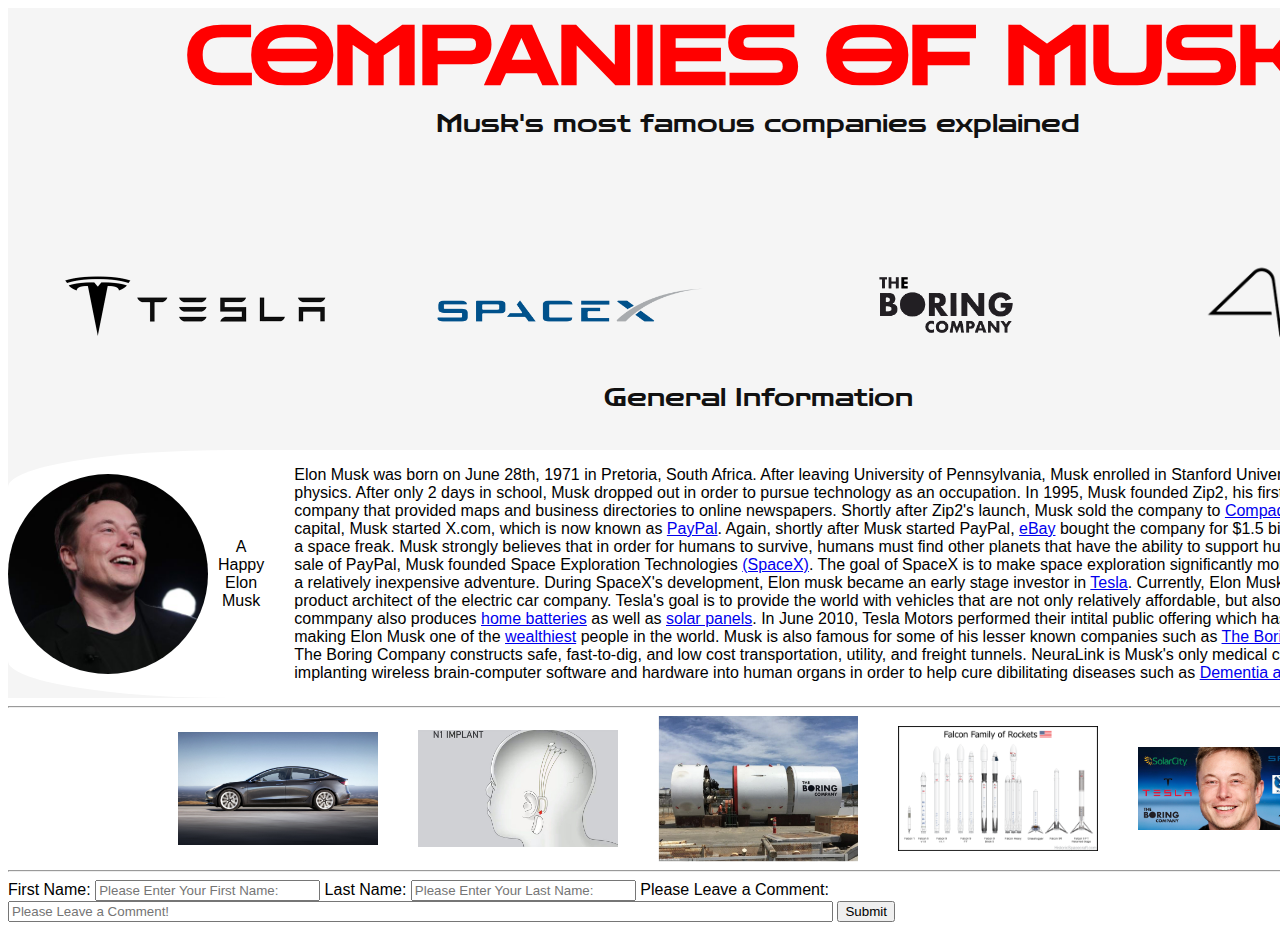
<file: index.html>
<!DOCTYPE html>
<html lang="en">
  <head>
    <!-- Global site tag (gtag.js) - Google Analytics -->
    <script
      async
      src="https://www.googletagmanager.com/gtag/js?id=G-K2ERHRJS2Q"
    ></script>
    <script>
      window.dataLayer = window.dataLayer || [];
      function gtag() {
        dataLayer.push(arguments);
      }
      gtag("js", new Date());

      gtag("config", "G-K2ERHRJS2Q");
    </script>
    <script>
      function validateForm() {
        let firstName = document.getElementById("firstName").value;
        let lastName = document.getElementById("lastName").value;
        let enterComments = document.getElementById("enterComments").value;
        if (firstName == "") {
          alert("Please Enter in your First Name");
          return;
        } else if (lastName == "") {
          alert("Please Enter your Last Name");
          return;
        } else if (enterComments == "") {
          alert("Please leave some feedback in the comments");
          return;
        }
      }
      function muskChange() {
        document.getElementById("musk_happy").src = "images/seriousmusk.jpg";
        document.getElementById("description").innerHTML =
          "A Serious Elon Musk";
      }
      function muskChangeback() {
        document.getElementById("musk_happy").src = "images/Elon_Musk.jpg";
        document.getElementById("description").innerHTML = "A Happy Elon Musk";
      }
      function htwoChange() {
        document.getElementById("header").innerHTML = "Tesla";
        document.getElementById("header").style.color = 'red';
      }
      function htwochangeBack() {
        document.getElementById("header").innerHTML ="Musk's most famous companies explained";
        document.getElementById("header").style.color = 'black';
      }
      function htwoChanges() {
        document.getElementById("header").innerHTML = "SpaceX";
        document.getElementById("header").style.color = 'blue';
      }
      function htwoChangeb() {
        document.getElementById("header").innerHTML = "The Boring Company";
        document.getElementById("header").style.color = 'green';
      }
      function htwoChangen() {
        document.getElementById("header").innerHTML = "NeuraLink";
        document.getElementById("header").style.color = 'pink';
      }
    </script>
    <meta charset="UTF-8" />
    <meta http-equiv="X-UA-Compatible" content="IE=edge" />
    <meta name="viewport" content="width=device-width, initial-scale=1.0" />
    <meta
      name="keywords"
      content="Elon Musk, Tesla, SpaceX, NeuraLink, The Boring Company, Entrepreneurship, Tech"
    />
    <meta
      name="description"
      content="This website describes the companies of Elon Musk: Tesla, SpaceX, The Boring Company, and NeuraLink"
    />
    <title>Companies of Musk</title>
    <link rel="stylesheet" href="styles/index_homepage.css" />
    <link rel="apple-touch-icon" sizes="180x180" href="images/apple-touch-icon.png" />
    <link rel="icon" type="image/png" sizes="32x32" href="images/favicon-32x32.png" />
    <link rel="icon" type="image/png" sizes="16x16" href="images/favicon-16x16.png" />
    <link rel="manifest" href="/site.webmanifest" />
    <link rel="preconnect" href="https://fonts.gstatic.com">
    <link href="https://fonts.googleapis.com/css2?family=Zen+Dots&display=swap" rel="stylesheet"> 
  </head>
  <body>
    <div class="main" id="main">
      <div class="background_color">
      <div class="header">
        <h1>COMPANIES OF MUSK.</h1>
      </div>
      <div class="header2">
        <h2 id="header">Musk's most famous companies explained</h2>
      </div>
      <div class="dropdown" style="float:right;">
        <button class="dropbtn"><img src="images/teslamenu.png" alt="menu"></button>
        <span<button class="searchbar"><img src="images/search.svg" alt=""></button></span>
        <div class="dropdown-content">
          <a href="tesla_page.html">Tesla</a>
          <a href="spacex_page.html">SpaceX</a>
          <a href="boringcompany_page.html">The Boring Company</a>
          <a href="neuralink_page.html">NeuraLink</a>
          <a href="credits_page.html">Credits</a>
        </div>
      </div>
      <div class="logos">
        <div class="logo">
          <a href="tesla_page.html">
            <img
              src="images/Tesla_Logo.png"
              alt="Tesla"
              id="teslaLogo"
              onmouseover="htwoChange()"
              onmouseout="htwochangeBack()"
          /></a>
        </div>
        <div class="logo">
          <a href="spacex_page.html">
            <img
              src="images/SpaceX-Logo.png"
              alt="SpaceX"
              id="spacexLogo"
              onmouseover="htwoChanges()"
              onmouseout="htwochangeBack()"
          /></a>
        </div>
        <div class="logo">
          <a href="boringcompany_page.html">
            <img
              src="images/Boring_Company_Logo.png"
              alt="Boring"
              id="boringLogo"
              onmouseover="htwoChangeb()"
              onmouseout="htwochangeBack()"
          /></a>
        </div>
        <div class="logo">
          <a href="neuralink_page.html">
            <img
              src="images/NeuraLink_Logo.png"
              alt="NeuraLink"
              id="boringLogo"
              onmouseover="htwoChangen()"
              onmouseout="htwochangeBack()"
          /></a>
        </div>
      </div>
    </div>
    <div class="infoheadercolor">
      <div class="infoheader">
        <h3>General Information</h3>
      </div>
      <div class="eloninfo">
        <img
          id="musk_happy"
          onmouseover="muskChange()"
          onmouseout="muskChangeback()"
          alt="Elon Musk"
          src="images/Elon_Musk.jpg"
        />
        <div id="description">A Happy Elon Musk</div>
        <p>Elon Musk was born on June 28th, 1971 in Pretoria, South Africa. After
          leaving University of Pennsylvania, Musk enrolled in Stanford
          University where he planned to study physics. After only 2 days in
          school, Musk dropped out in order to pursue technology as an
          occupation. In 1995, Musk founded Zip2, his first company. Zip2 was a
          a company that provided maps and business directories to online
          newspapers. Shortly after Zip2's launch, Musk sold the company to
          <a href="https://www.compaq.com/">Compaq</a> for $307 million. With
          that capital, Musk started X.com, which is now known as
          <a href="https://www.paypal.com/us/home">PayPal</a>. Again, shortly
          after Musk started PayPal,
          <a href="https://www.ebay.com/">eBay</a> bought the company for $1.5
          billion. Elon Musk is, so to speak, a space freak. Musk strongly
          believes that in order for humans to survive, humans must find other
          planets that have the ability to support human life. So, in 2002,
          after the sale of PayPal, Musk founded Space Exploration Technologies
          <a href="https://www.spacex.com/">(SpaceX)</a>. The goal of SpaceX is
          to make space exploration significantly more realistic while also
          making it a relatively inexpensive adventure. During SpaceX's
          development, Elon musk became an early stage investor in
          <a href="https://www.tesla.com/">Tesla</a>. Currently, Elon Musk
          resides as the CEO and product architect of the electric car company.
          Tesla's goal is to provide the world with vehicles that are not only
          relatively affordable, but also safe for the environment. The commpany
          also produces
          <a href="https://www.tesla.com/powerwall">home batteries</a> as well
          as <a href="https://www.tesla.com/solarpanels">solar panels</a>. In
          June 2010, Tesla Motors performed their intital public offering which
          has since sky rocketed in price, making Elon Musk one of the
          <a href="https://www.forbes.com/real-time-billionaires/#367960863d78"
            >wealthiest</a
          >
          people in the world. Musk is also famous for some of his lesser known
          companies such as
          <a href="https://www.boringcompany.com/">The Boring Company</a> and
          <a href="https://neuralink.com/">NeuraLink</a>. The Boring Company
          constructs safe, fast-to-dig, and low cost transportation, utility,
          and freight tunnels. NeuraLink is Musk's only medical company that is
          aimed at implanting wireless brain-computer software and hardware into
          human organs in order to help cure dibilitating diseases such as
          <a href="https://www.alz.org/alzheimers-dementia/what-is-dementia"
            >Dementia and Alzheimers.</a
          >
        </p>
      </div>
    </div>
      <hr />
      <div class="gallery">
        <img src="images/Model3.jpg" alt="model3" />
        <img src="images/neuralink-copy.jpg" alt="neurlalink" />
        <img src="images/boringcomp.png" alt="boringcomp" />
        <img src="images/Rockets.png" alt="rocket" />
        <img src="images/Elon-Musk-logos.jpg" alt="companies" />
      </div>
      <hr />
      <div class="muskForm">
        <form onsubmit="return validateForm()">
          <label for="firstName">First Name: </label>
          <input
            type="text"
            id="firstName"
            name="firstName"
            size="25"
            placeholder="Please Enter Your First Name: "
          />
          <label for="lastName">Last Name: </label>
          <input
            type="text"
            id="lastName"
            name="lastName"
            size="25"
            placeholder="Please Enter Your Last Name: "
          />
          <label for="enterComments">Please Leave a Comment: </label>
          <input
            type="text"
            name="enterComments"
            id="enterComments"
            size="100"
            placeholder="Please Leave a Comment!"
          />
          <input
            type="button"
            name="submit"
            value="Submit"
            onclick="validateForm()"
          />
        </form>
      </div>
      <div class="menubar" id="menubar">
        <a href="tesla_page.html"><h3>Tesla</h3></a>
        <a href="spacex_page.html"><h3>SpaceX</h3></a>
        <a href="boringcompany_page.html"><h3>Boring Company</h3></a>
        <a href="neuralink_page.html"><h3>Neuralink</h3></a>
      </div>
    </div>
  </body>
</html>
</file>
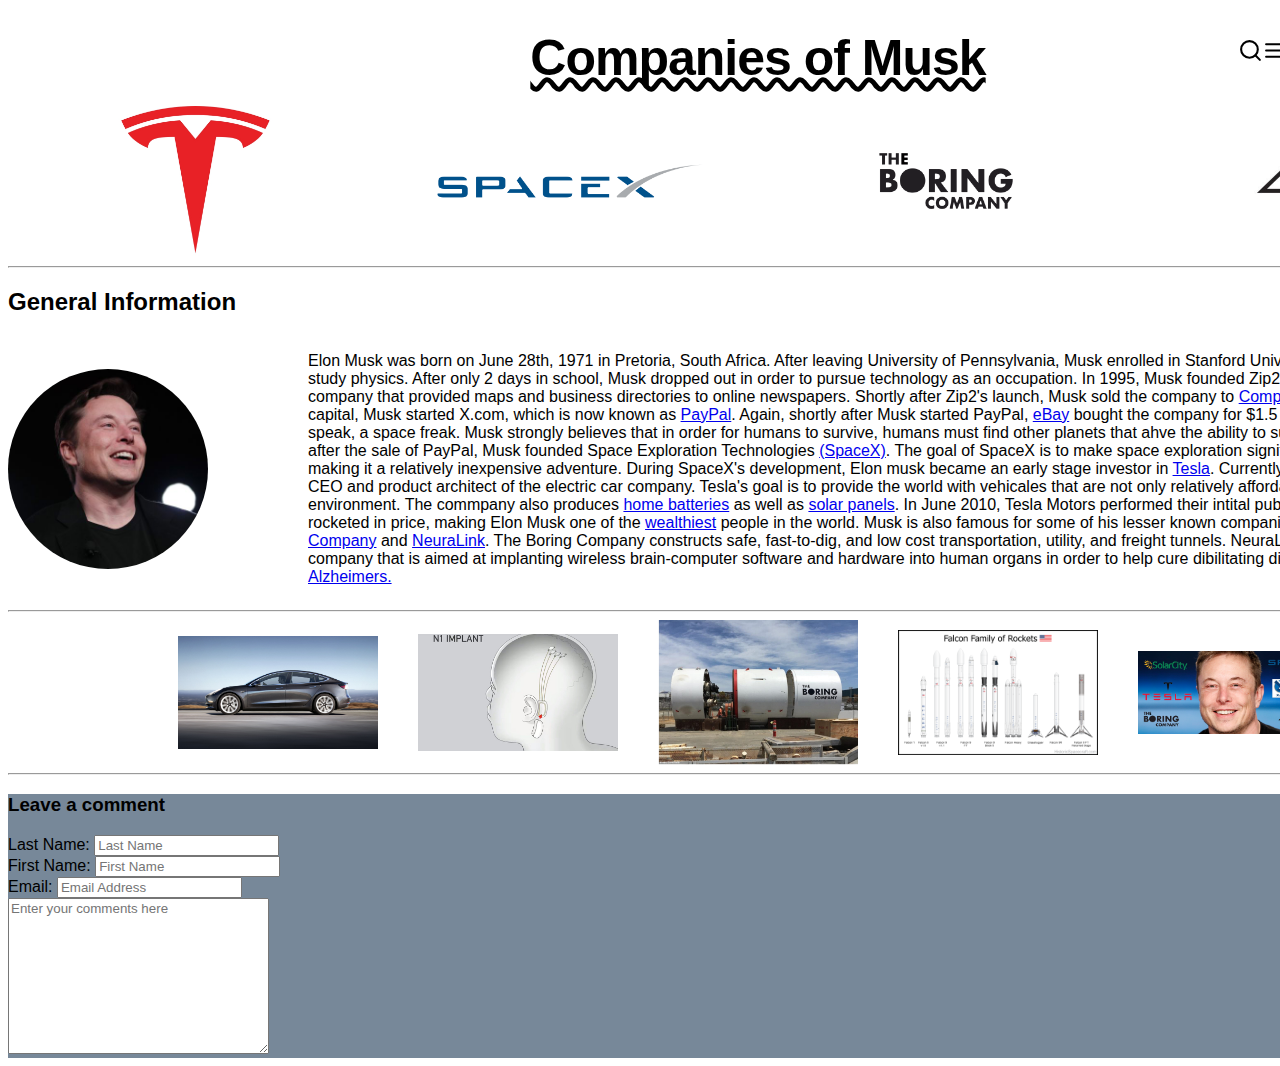
<file: projV1/index.html>
<!DOCTYPE html>
<html lang="en">
  <head>
    <meta charset="UTF-8" />
    <meta http-equiv="X-UA-Compatible" content="IE=edge" />
    <meta name="viewport" content="width=device-width, initial-scale=1.0" />
    <title>Project Version 1</title>
    <link rel="stylesheet" href="project_version_1.css" />
  </head>
  <body>
    <div class="main" id="main">
      <div class="header">
        <h1>Companies of Musk</h1>
      </div>
      <div class="icons">
        <img src="search.svg" alt="search icon" />
        <img src="menu.svg" alt="menu icon" id="menu" />
      </div>
      <div class="logos">
        <div class="logo">
          <a href="tesla_page.html"> <img src="Tesla_Logo.jpg" alt="Tesla" /></a>
        </div>
        <div class="logo">
          <a href="spacex_page.html"> <img src="SpaceX-Logo.png" alt="SpaceX" /></a>
        </div>
        <div class="logo">
          <a href="boringcompany_page.html"> <img src="Boring_Company_Logo.png" alt="Boring" /></a>
        </div>
        <div class="logo">
          <a href="neuralink_page.html"> <img src="NeuraLink_Logo.jpg" alt="NeuraLink" /></a>
        </div>
      </div>
      <hr />
      <div class="infoheader">
        <h2>General Information</h2>
      </div>
      <div class="eloninfo">
        <img src="Elon_Musk.jpg" alt="Elon Musk" />
        <p>
          Elon Musk was born on June 28th, 1971 in Pretoria, South Africa. After
          leaving University of Pennsylvania, Musk enrolled in Stanford
          University where he planned to study physics. After only 2 days in
          school, Musk dropped out in order to pursue technology as an
          occupation. In 1995, Musk founded Zip2, his first company. Zip2 was a
          a company that provided maps and business directories to online
          newspapers. Shortly after Zip2's launch, Musk sold the company to
          <a href="https://www.compaq.com/">Compaq</a> for $307 million. With
          that capital, Musk started X.com, which is now known as
          <a href="https://www.paypal.com/us/home">PayPal</a>. Again, shortly
          after Musk started PayPal,
          <a href="https://www.ebay.com/">eBay</a> bought the company for $1.5
          billion. Elon Musk is, so to speak, a space freak. Musk strongly
          believes that in order for humans to survive, humans must find other
          planets that ahve the ability to support human life. So, in 2002,
          after the sale of PayPal, Musk founded Space Exploration Technologies
          <a href="https://www.spacex.com/">(SpaceX)</a>. The goal of SpaceX is
          to make space exploration significantly more realistic while also
          making it a relatively inexpensive adventure. During SpaceX's
          development, Elon musk became an early stage investor in
          <a href="https://www.tesla.com/">Tesla</a>. Currently, Elon Musk
          resides as the CEO and product architect of the electric car company.
          Tesla's goal is to provide the world with vehicales that are not only
          relatively affordable, but also safe for the environment. The commpany
          also produces
          <a href="https://www.tesla.com/powerwall">home batteries</a> as well
          as <a href="https://www.tesla.com/solarpanels">solar panels</a>. In
          June 2010, Tesla Motors performed their intital public offering which
          has since sky rocketed in price, making Elon Musk one of the
          <a href="https://www.forbes.com/real-time-billionaires/#367960863d78"
            >wealthiest</a
          >
          people in the world. Musk is also famous for some of his lesser known
          companies such as
          <a href="https://www.boringcompany.com/">The Boring Company</a> and
          <a href="https://neuralink.com/">NeuraLink</a>. The Boring Company
          constructs safe, fast-to-dig, and low cost transportation, utility,
          and freight tunnels. NeuraLink is Musk's only medical company that is
          aimed at implanting wireless brain-computer software and hardware into
          human organs in order to help cure dibilitating diseases such as
          <a href="https://www.alz.org/alzheimers-dementia/what-is-dementia"
            >Dementia and Alzheimers.</a
          >
        </p>
      </div>
      <hr />
      <div class="gallery">
        <img src="Model3.jpg" alt="model3" />
        <img src="neuralink-copy.jpg" alt="neurlalink" />
        <img src="boringcomp.png" alt="boringcomp" />
        <img src="Rockets.png" alt="rocket" />
        <img src="Elon-Musk-logos.jpg" alt="companies" />
      </div>
      <hr />
      <div class="form">
        <h3>Leave a comment</h3>
        <div>
          <div class="sectionone">
            <label for="Last Name">Last Name:</label>
            <input
              type="text"
              id="Last Name"
              name="lastname"
              placeholder="Last Name"
            />
          </div>
          <div>
            <label for="First Name">First Name:</label>
            <input
              type="text"
              id="First Name"
              name="firstname"
              placeholder="First Name"
            />
          </div>
          <div>
            <label for="Email">Email:</label>
            <input
              type="text"
              id="Email"
              name="email"
              placeholder="Email Address"
            />
          </div>
          <div>
            <textarea
              name="comments"
              id="comments"
              cols="30"
              rows="10"
              placeholder="Enter your comments here"
            ></textarea>
          </div>
        </div>
      </div>
    </div>
    <div class="menubar" id="menubar">
      <a href="tesla_page.html"><h3>Tesla</h3></a>
      <a href="spacex_page.html"><h3>SpaceX</h3></a>
      <a href="boringcompany_page.html"><h3>Boring Company</h3></a>
      <a href="neuralink_page.html"><h3>Neuralink</h3></a>
    </div>
  </body>
</html>
</file>
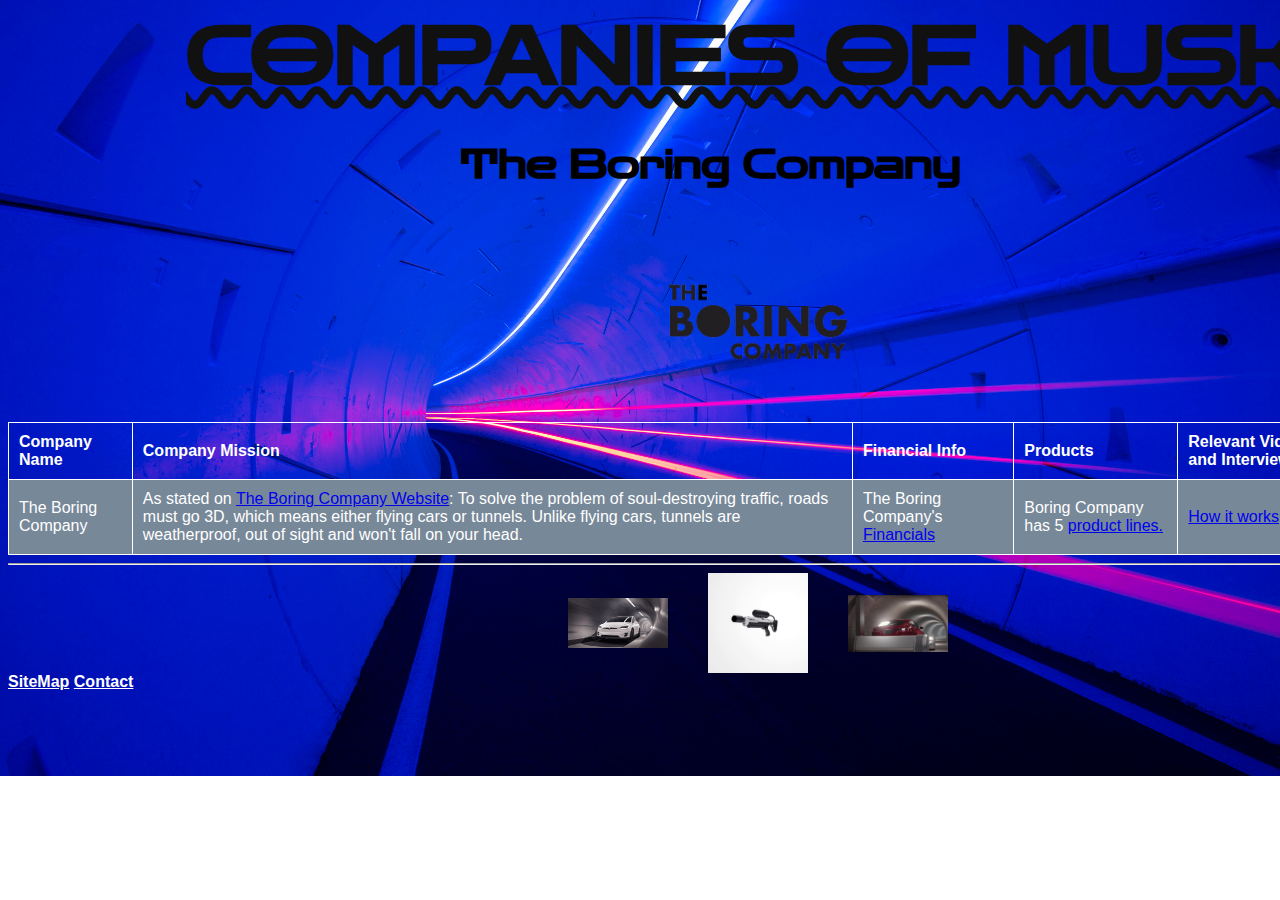
<file: boringcompany_page.html>
<!DOCTYPE html>
<html lang="en">
  <head>
    <meta charset="UTF-8" />
    <meta http-equiv="X-UA-Compatible" content="IE=edge" />
    <meta name="viewport" content="width=device-width, initial-scale=1.0" />
    <meta name="keywords" content="Elon Musk, Tesla, SpaceX, NeuraLink, The Boring Company, Entrepreneurship, Tech"> 
    <meta name="description" content="This website describes the companies of Elon Musk: Tesla, SpaceX, The Boring Company, and NeuraLink">
    <link rel="stylesheet" href="project_version_1.css" />
    <link rel="apple-touch-icon" sizes="180x180" href="images/apple-touch-icon.png" />
    <link rel="icon" type="image/png" sizes="32x32" href="images/favicon-32x32.png" />
    <link rel="icon" type="image/png" sizes="16x16" href="images/favicon-16x16.png" />
    <link rel="manifest" href="/site.webmanifest" />
    <title>The Boring Company</title>
    <link rel="stylesheet" href="styles/boringcompany_styles.css" />
    <link rel="preconnect" href="https://fonts.gstatic.com">
    <link href="https://fonts.googleapis.com/css2?family=Zen+Dots&display=swap" rel="stylesheet">
    <style type="text/css">body { cursor: url('[data-uri]'), auto; }</style>
  </head>
  <body class="body">
    <div class="boring_main">
      <a href="index.html"><div class="boring_header">
        <h1>COMPANIES OF MUSK.</h1>
      </div></a>
      <div class="dropdown" style="float:right;">
        <button class="dropbtn"><img src="images/teslamenu.png" alt="menu"></button>
        <span><button class="searchbar"><img src="images/search.svg" alt=""></button></span>
        <div class="dropdown-content">
          <a href="tesla_page.html">Tesla</a>
          <a href="spacex_page.html">SpaceX</a>
          <a href="boringcompany_page.html">The Boring Company</a>
          <a href="neuralink_page.html">NeuraLink</a>
          <a href="credits_page.html">Credits</a>
        </div>
      </div>
      <div>
          <h2>The Boring Company</h2>
      </div>
      <div class="boring_Logo">
        <img src="images/Boring_Company_Logo.png" alt="boring_Logo" />
      </div>
    </div>
    <div class="infotable">
      <table>
        <tr>
          <th>Company Name</th>
          <th>Company Mission</th>
          <th>Financial Info</th>
          <th>Products</th>
          <th>Relevant Videos and Interviews</th>
          <th>Other</th>
        </tr>
        <tr>
          <td>The Boring Company</td>
          <td>
            As stated on
            <a
              href="https://www.boringcompany.com/"
              >The Boring Company Website</a>: To solve the problem of soul-destroying traffic, roads must go 3D, which means either flying cars or tunnels. Unlike flying cars, tunnels are weatherproof, out of sight and won't fall on your head.
            
            <td>The Boring Company's <a href="https://www.crunchbase.com/organization/the-boring-company/company_financials">Financials</td>
          </td>
          <td>Boring Company has 5 <a href="https://www.boringcompany.com/products">product lines.</a></td>
          <td><a href="https://www.youtube.com/watch?v=Q4VGQPk2Dl8">How it works</a></td>
          <td>Driving through one of the tunnels <a href="https://www.youtube.com/watch?v=F0vkv-XclUg">on CBS</a></td>
        </tr>
      </table>
      <hr>
      <div class="images">
          <img src="images/tunnels.jpg" alt="tunnels">
          <img src="images/boringfire.gif" alt="flamethrower" id="flamethrower">
          <img src="images/the-boring-company-concept_100606623.jpg" alt="concept">
      </div>
    </div>
    <div class="bottom">
      <a href="sitemap.html">SiteMap</a>
      <a href="index.html">Contact</a>
  </div>
  </body>
</html>
</file>
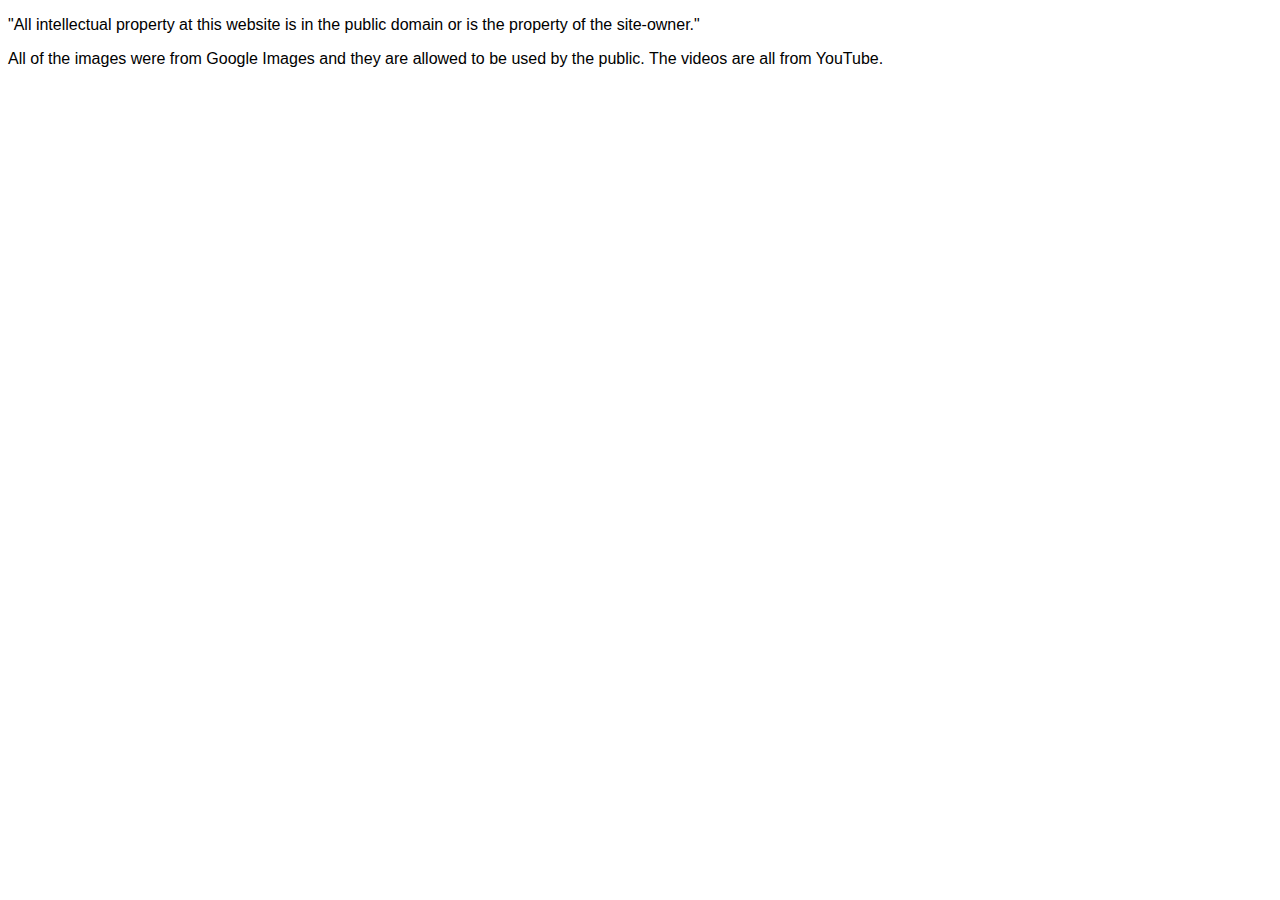
<file: credits_page.html>
<!DOCTYPE html>
<html lang="en">
  <head>
    <meta charset="UTF-8" />
    <meta http-equiv="X-UA-Compatible" content="IE=edge" />
    <meta name="viewport" content="width=device-width, initial-scale=1.0" />
    <meta name="keywords" content="Elon Musk, Tesla, SpaceX, NeuraLink, The Boring Company, Entrepreneurship, Tech"> 
    <meta name="description" content="This website describes the companies of Elon Musk: Tesla, SpaceX, The Boring Company, and NeuraLink">
    <link rel="stylesheet" href="project_version_1.css" />
    <link rel="apple-touch-icon" sizes="180x180" href="images/apple-touch-icon.png" />
    <link rel="icon" type="image/png" sizes="32x32" href="images/favicon-32x32.png" />
    <link rel="icon" type="image/png" sizes="16x16" href="images/favicon-16x16.png" />
    <link rel="manifest" href="/site.webmanifest" />
    <title>Credits Page</title>
  </head>
  <body>
    <div>
      <p>
        "All intellectual property at this website is in the public domain or is
        the property of the site-owner."
      </p>
      <p>
          All of the images were from Google Images and they are allowed to be used by the public. The videos are all from YouTube. 
      </p>
    </div>
  </body>
</html>
</file>
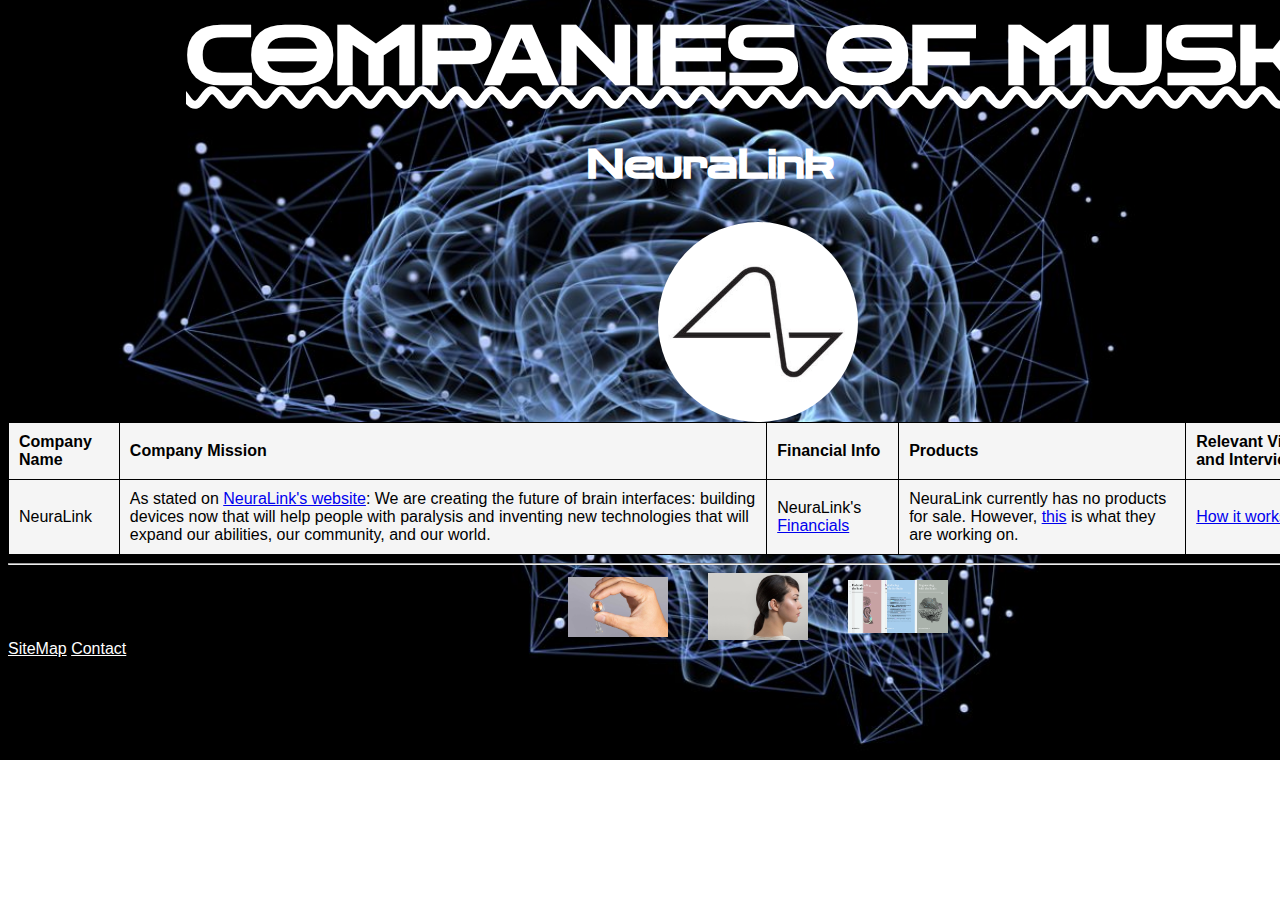
<file: neuralink_page.html>
<!DOCTYPE html>
<html lang="en">
  <head>
    <meta charset="UTF-8" />
    <meta http-equiv="X-UA-Compatible" content="IE=edge" />
    <meta name="viewport" content="width=device-width, initial-scale=1.0" />
    <meta name="keywords" content="Elon Musk, Tesla, SpaceX, NeuraLink, The Boring Company, Entrepreneurship, Tech"> 
    <meta name="description" content="This website describes the companies of Elon Musk: Tesla, SpaceX, The Boring Company, and NeuraLink">
    <link rel="stylesheet" href="project_version_1.css" />
    <link rel="apple-touch-icon" sizes="180x180" href="images/apple-touch-icon.png" />
    <link rel="icon" type="image/png" sizes="32x32" href="images/favicon-32x32.png" />
    <link rel="icon" type="image/png" sizes="16x16" href="images/favicon-16x16.png" />
    <link rel="manifest" href="/site.webmanifest" />
    <title>NeuraLink</title>
    <link rel="stylesheet" href="styles/nerualink_styles.css" />
    <link rel="preconnect" href="https://fonts.gstatic.com">
    <link href="https://fonts.googleapis.com/css2?family=Zen+Dots&display=swap" rel="stylesheet">
    <style type="text/css">body { cursor: url('[data-uri]'), auto; }</style>
  </head>
  <body class="body">
    <div class="neuralink_main">
      <a href="index.html"><div class="neuralink_header">
        <h1>COMPANIES OF MUSK.</h1>
      </div></a>
      <div class="dropdown" style="float:right;">
        <button class="dropbtn"><img src="images/teslamenu.png" alt="menu"></button>
        <span><button class="searchbar"><img src="images/search.svg" alt=""></button></span>
        <div class="dropdown-content">
          <a href="tesla_page.html">Tesla</a>
          <a href="spacex_page.html">SpaceX</a>
          <a href="boringcompany_page.html">The Boring Company</a>
          <a href="neuralink_page.html">NeuraLink</a>
          <a href="credits_page.html">Credits</a>
        </div>
      </div>
      <div>
          <h2>NeuraLink</h2>
      </div>
      <div class="neuralink_Logo">
        <img src="images/NeuraLink_Logo.jpg" alt="neuralink_Logo" />
      </div>
    </div>
    <div class="infotable">
      <table>
        <tr>
          <th>Company Name</th>
          <th>Company Mission</th>
          <th>Financial Info</th>
          <th>Products</th>
          <th>Relevant Videos and Interviews</th>
          <th>Other</th>
        </tr>
        <tr>
          <td>NeuraLink</td>
          <td>
            As stated on
            <a
              href="https://neuralink.com/about/"
              >NeuraLink's website</a>:  We are creating the future of brain interfaces: building devices now that will help people with paralysis and inventing new technologies that will expand our abilities, our community, and our world.
            
            <td>NeuraLink's <a href="https://www.crunchbase.com/organization/neuralink/company_financials">Financials</td>
          </td>
          <td>NeuraLink currently has no products for sale. However, <a href="https://neuralink.com/applications/">this</a> is what they are working on.</td>
          <td><a href="https://www.youtube.com/watch?v=EPUHsnN9R9I">How it works</a></td>
          <td>NeuraLink testing its prototype on a <a href="https://www.youtube.com/watch?v=NqbQuZOFvOQ">pig</a></td>
        </tr>
      </table>
      <hr>
      <div class="images">
          <img src="images/neuralinkchip.jpeg" alt="TheChip">
          <img src="images/neuralink_2.0.jpg" alt="OnBody">
          <img src="images/Neuralink_Desktop_Foundation.gif" alt="gif">
      </div>
    </div>
  </body>
  <div class="bottom">
    <a href="sitemap.html">SiteMap</a>
    <a href="index.html">Contact</a>
</div>
</html>
</file>
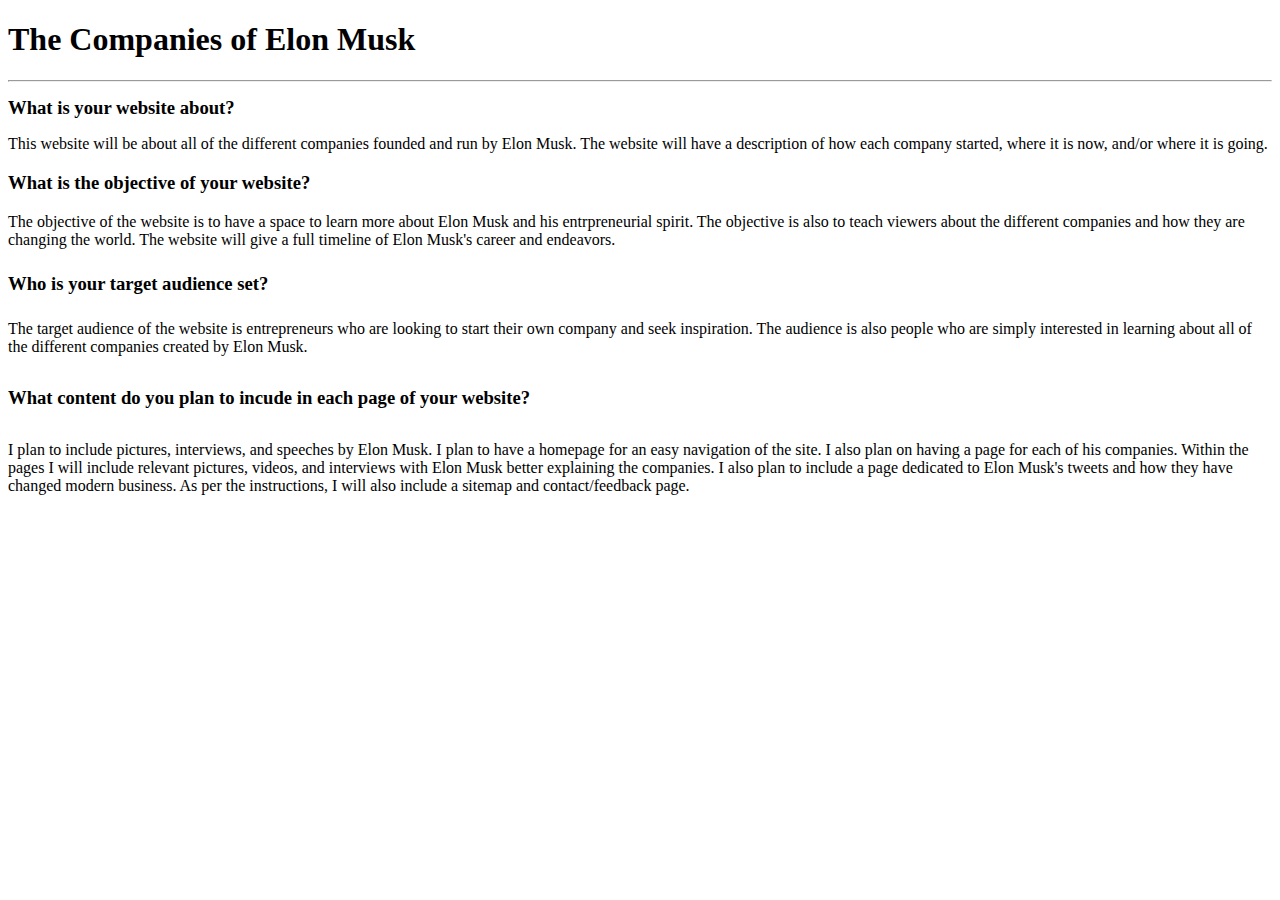
<file: proposal.html>
<!DOCTYPE html>
<html lang="en">
  <head>
    <meta charset="UTF-8" />
    <meta http-equiv="X-UA-Compatible" content="IE=edge" />
    <meta name="viewport" content="width=device-width, initial-scale=1.0" />
    <title>The Companies of Elon Musk</title>
    <link rel="stylesheet" href="styles\project_styles.css" />
  </head>
  <body>
    <h1>The Companies of Elon Musk</h1>
    <hr />

    <h2>What is your website about?</h2>
    <p>
      This website will be about all of the different companies founded and run
      by Elon Musk. The website will have a description of how each company
      started, where it is now, and/or where it is going.
    </p>

    <h3>What is the objective of your website?</h3>
    <p>
      The objective of the website is to have a space to learn more about Elon
      Musk and his entrpreneurial spirit. The objective is also to teach viewers
      about the different companies and how they are changing the world. The
      website will give a full timeline of Elon Musk's career and endeavors.
    </p>

    <h4>Who is your target audience set?</h4>
    <p>
      The target audience of the website is entrepreneurs who are looking to
      start their own company and seek inspiration. The audience is also people
      who are simply interested in learning about all of the different companies
      created by Elon Musk.
    </p>

    <h5>What content do you plan to incude in each page of your website?</h5>
    <p>
      I plan to include pictures, interviews, and speeches by Elon Musk. I plan
      to have a homepage for an easy navigation of the site. I also plan on
      having a page for each of his companies. Within the pages I will include
      relevant pictures, videos, and interviews with Elon Musk better explaining
      the companies. I also plan to include a page dedicated to Elon Musk's
      tweets and how they have changed modern business. As per the instructions,
      I will also include a sitemap and contact/feedback page.
    </p>
  </body>
</html>
</file>
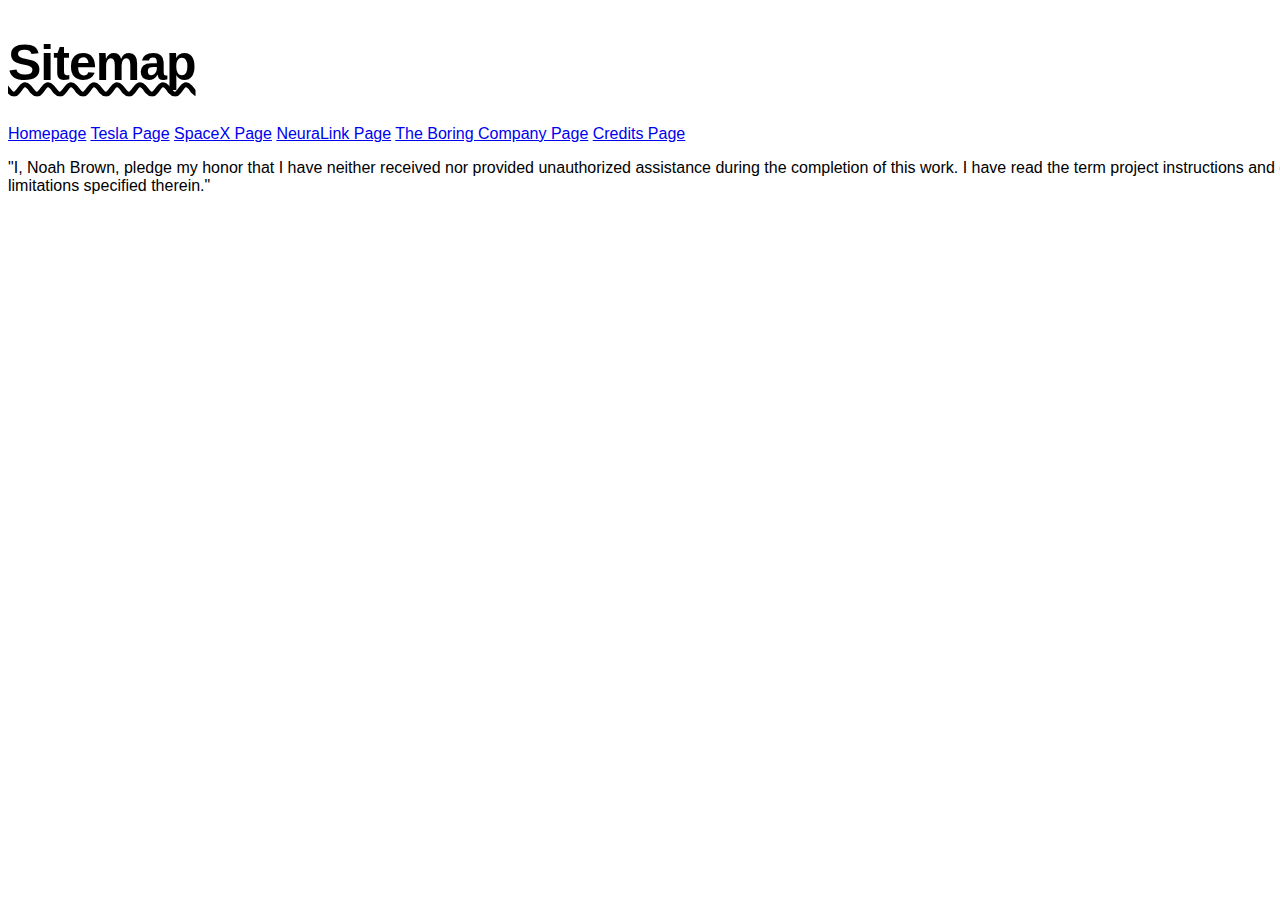
<file: sitemap.html>
<!DOCTYPE html>
<html lang="en">
<head>
    <meta charset="UTF-8">
    <meta http-equiv="X-UA-Compatible" content="IE=edge">
    <meta name="viewport" content="width=device-width, initial-scale=1.0">
    <meta name="keywords" content="Elon Musk, Tesla, SpaceX, NeuraLink, The Boring Company, Entrepreneurship, Tech"> 
    <meta name="description" content="This website describes the companies of Elon Musk: Tesla, SpaceX, The Boring Company, and NeuraLink">
    <link rel="stylesheet" href="project_version_1.css" />
    <link rel="apple-touch-icon" sizes="180x180" href="images/apple-touch-icon.png" />
    <link rel="icon" type="image/png" sizes="32x32" href="images/favicon-32x32.png" />
    <link rel="icon" type="image/png" sizes="16x16" href="images/favicon-16x16.png" />
    <link rel="manifest" href="/site.webmanifest" />
    <title>SiteMap</title>
</head>
<body>
    <h1>Sitemap</h1>
    <div class="links">
        <a href="index.html">Homepage</a>
        <a href="tesla_page.html">Tesla Page</a>
        <a href="spacex_page.html">SpaceX Page</a>
        <a href="neuralink_page.html">NeuraLink Page</a>
        <a href="boringcompany_page.html">The Boring Company Page</a>
        <a href="credits_page.html">Credits Page</a>
    </div>
    <div>
        <p>
            "I, Noah Brown, pledge my honor that I have neither received nor provided unauthorized assistance during the completion of this work. I have read the term project instructions and observed all the restrictions and limitations specified therein."
        </p>
    </div>
</body>
</html>
</file>
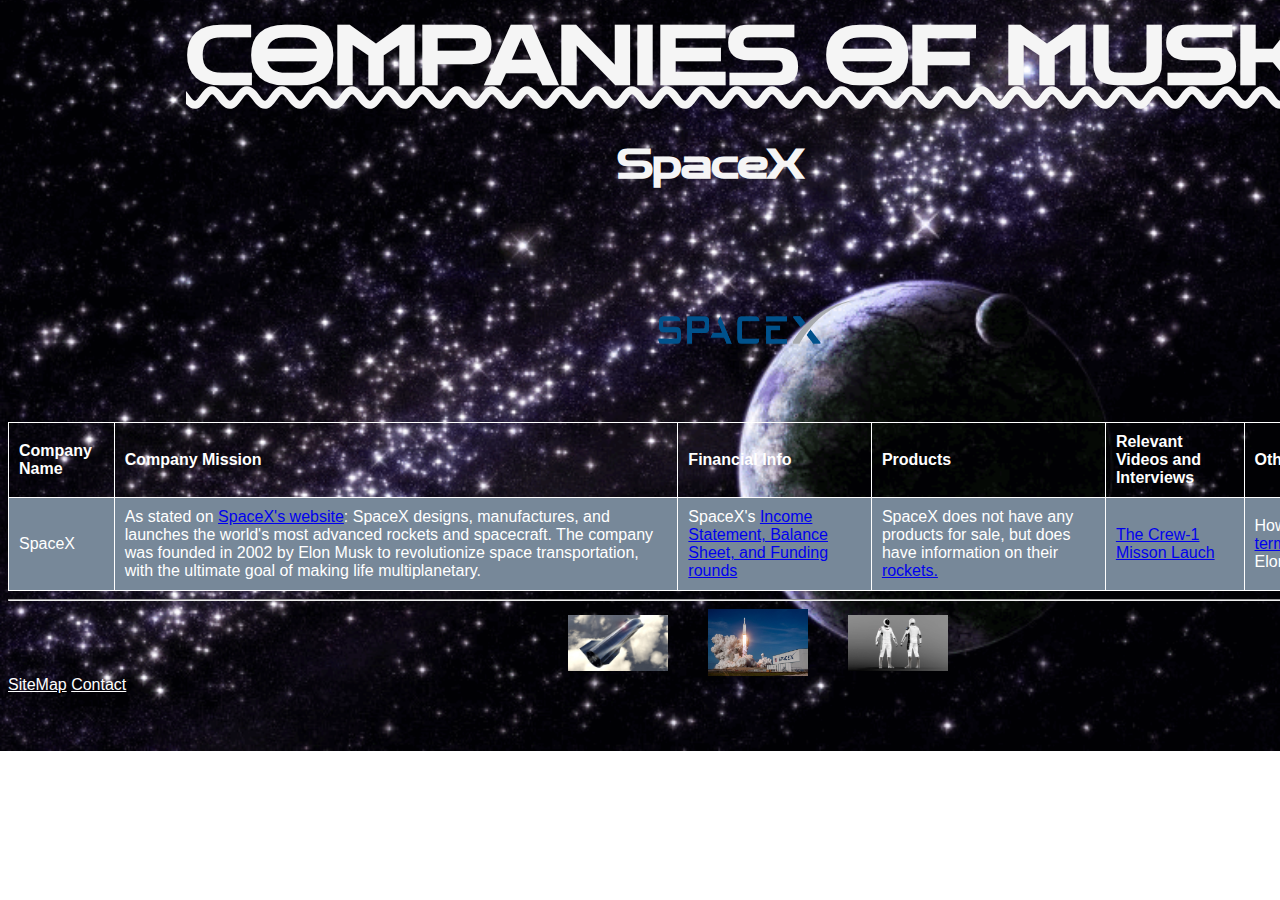
<file: spacex_page.html>
<!DOCTYPE html>
<html lang="en">
  <head>
    <meta charset="UTF-8" />
    <meta http-equiv="X-UA-Compatible" content="IE=edge" />
    <meta name="viewport" content="width=device-width, initial-scale=1.0" />
    <meta name="keywords" content="Elon Musk, Tesla, SpaceX, NeuraLink, The Boring Company, Entrepreneurship, Tech"> 
    <meta name="description" content="This website describes the companies of Elon Musk: Tesla, SpaceX, The Boring Company, and NeuraLink">
    <link rel="stylesheet" href="project_version_1.css" />
    <link rel="apple-touch-icon" sizes="180x180" href="/apple-touch-icon.png" />
    <link rel="icon" type="image/png" sizes="32x32" href="/favicon-32x32.png" />
    <link rel="icon" type="image/png" sizes="16x16" href="/favicon-16x16.png" />
    <link rel="manifest" href="/site.webmanifest" />
    <title>SpaceX</title>
    <link rel="stylesheet" href="styles/spacex_styles.css" />
    <link rel="preconnect" href="https://fonts.gstatic.com">
    <link href="https://fonts.googleapis.com/css2?family=Zen+Dots&display=swap" rel="stylesheet">
    <style type="text/css">body { cursor: url('[data-uri]'), auto; }</style>
  </head>
  <body class="body">
    <div class="spacex_main">
      <a href="index.html">
      <div class="spacex_header">
        <h1>COMPANIES OF MUSK.</h1>
      </div></a>
      <div class="dropdown" style="float:right;">
        <button class="dropbtn"><img src="images/teslamenu.png" alt="menu"></button>
        <span><button class="searchbar"><img src="images/search.svg" alt=""></button></span>
        <div class="dropdown-content">
          <a href="tesla_page.html">Tesla</a>
          <a href="spacex_page.html">SpaceX</a>
          <a href="boringcompany_page.html">The Boring Company</a>
          <a href="neuralink_page.html">NeuraLink</a>
          <a href="credits_page.html">Credits</a>
        </div>
      </div>
      <div>
          <h2>SpaceX</h2>
      </div>
      <div class="SpaceX_Logo">
        <img src="images/SpaceX-Logo.png" alt="SpaceX_Logo" />
      </div>
    </div>
    <div class="infotable">
      <table>
        <tr>
          <th>Company Name</th>
          <th>Company Mission</th>
          <th>Financial Info</th>
          <th>Products</th>
          <th>Relevant Videos and Interviews</th>
          <th>Other</th>
        </tr>
        <tr>
          <td>SpaceX</td>
          <td>
            As stated on
            <a
              href="https://www.spacex.com/mission/"
              >SpaceX's website</a>: SpaceX designs, manufactures, and launches the world's most advanced rockets and spacecraft. The company was founded in 2002 by Elon Musk to revolutionize space transportation, with the ultimate goal of making life multiplanetary.
            
            <td>SpaceX's <a href="https://craft.co/spacex/metrics">Income Statement, Balance Sheet, and Funding rounds</td>
          </td>
          <td>SpaceX does not have any products for sale, but does have information on their <a href="https://www.spacex.com/vehicles/falcon-9/">rockets.</a></td>
          <td><a href="https://www.youtube.com/watch?v=Q4VGQPk2Dl8">The Crew-1 Misson Lauch</a></td>
          <td>How SpaceX is <a href="https://www.youtube.com/watch?v=74THdkT-F5A">crushing NASA in terms of innovation</a>first days and Elon Musk's success as CEO</td>
        </tr>
      </table>
      <hr>
      <div class="images">
          <img src="images/Starship.jpg" alt="Starship">
          <img src="images/Falcon.jpg" alt="Falcon">
          <img src="images/spacesuit.jpg" alt="spacesuit">
      </div>
    </div>
  </body>
  <div class="bottom">
    <a href="sitemap.html">SiteMap</a>
    <a href="index.html">Contact</a>
</div>
</html>
</file>
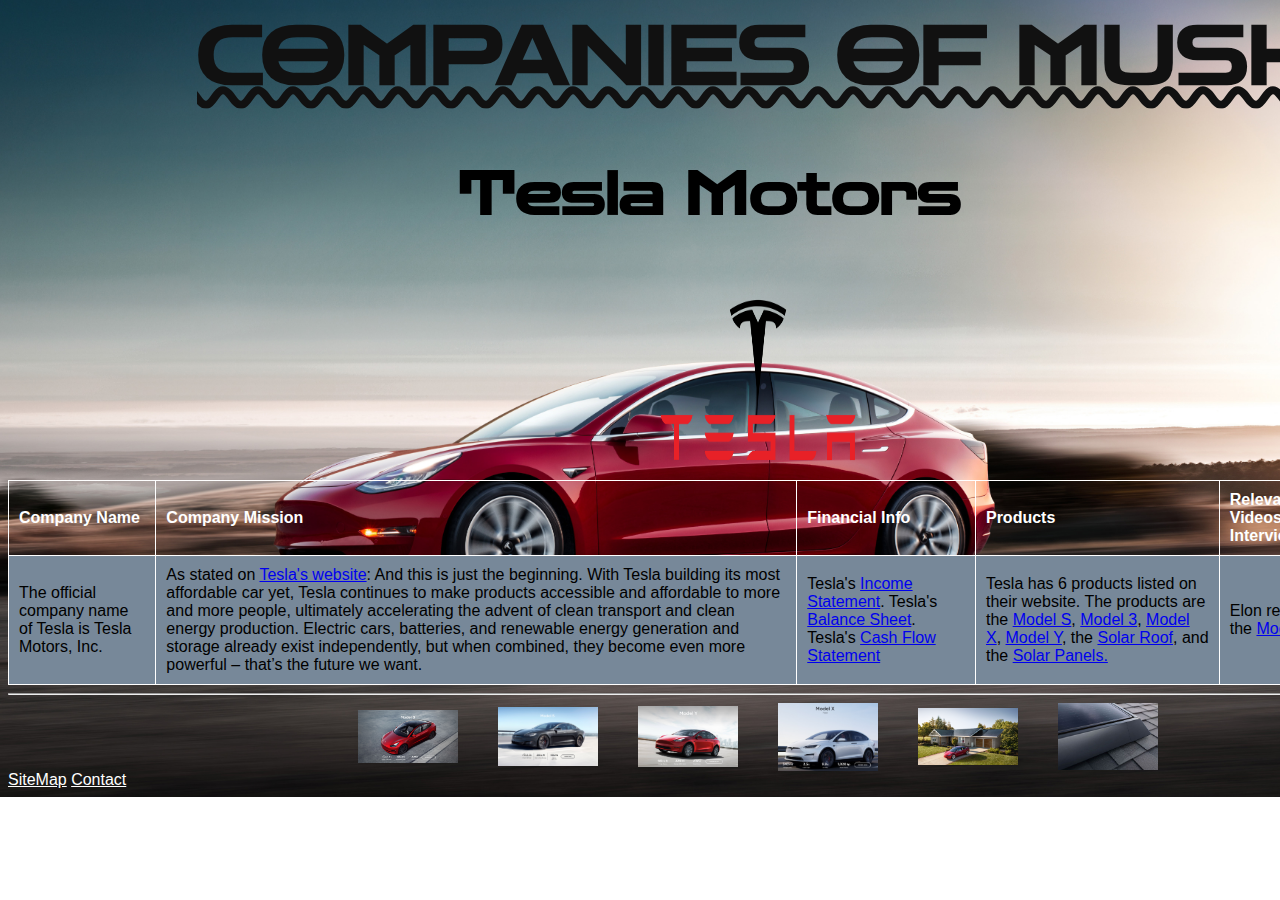
<file: tesla_page.html>
<!DOCTYPE html>
<html lang="en">
  <head>
    <meta charset="UTF-8" />
    <meta http-equiv="X-UA-Compatible" content="IE=edge" />
    <meta name="viewport" content="width=device-width, initial-scale=1.0" />
    <meta name="keywords" content="Elon Musk, Tesla, SpaceX, NeuraLink, The Boring Company, Entrepreneurship, Tech"> 
    <meta name="description" content="This website describes the companies of Elon Musk: Tesla, SpaceX, The Boring Company, and NeuraLink">
    <link rel="stylesheet" href="project_version_1.css" />
    <link rel="apple-touch-icon" sizes="180x180" href="images/apple-touch-icon.png" />
    <link rel="icon" type="image/png" sizes="32x32" href="images/favicon-32x32.png" />
    <link rel="icon" type="image/png" sizes="16x16" href="images/favicon-16x16.png" />
    <link rel="manifest" href="/site.webmanifest" />
    <title>Tesla</title>
    <link rel="stylesheet" href="styles/tesla_styles.css" />
    <link rel="preconnect" href="https://fonts.gstatic.com">
    <link href="https://fonts.googleapis.com/css2?family=Zen+Dots&display=swap" rel="stylesheet">
    <style type="text/css">body { cursor: url('[data-uri]'), auto; }</style>
  </head>
  <body>
    <div class="tesla_main">
      <a href="index.html">
      <div class="tesla_header">
        <h1>COMPANIES OF MUSK</h1>
      </div></a>
      <div class="dropdown" style="float:right;">
        <button class="dropbtn"><img src="images/teslamenu.png" alt="menu"></button>
        <span><button class="searchbar"><img src="images/search.svg" alt=""></button></span>
        <div class="dropdown-content">
          <a href="tesla_page.html">Tesla</a>
          <a href="spacex_page.html">SpaceX</a>
          <a href="boringcompany_page.html">The Boring Company</a>
          <a href="neuralink_page.html">NeuraLink</a>
          <a href="credits_page.html">Credits</a>
        </div>
      </div>
      <div>
          <h2>Tesla Motors</h2>
      </div>
      <div class="Tesla_Logo">
        <img src="images/newTLogo.png" alt="Tesla_Logo" />
      </div>
    </div>
    <div class="infotable">
      <table>
        <tr>
          <th>Company Name</th>
          <th>Company Mission</th>
          <th>Financial Info</th>
          <th>Products</th>
          <th>Relevant Videos and Interviews</th>
          <th>Other</th>
        </tr>
        <tr>
          <td>The official company name of Tesla is Tesla Motors, Inc.</td>
          <td>
            As stated on
            <a
              href="https://www.tesla.com/about#:~:text=Tesla's%20mission%20is%20to%20accelerate%20the%20world's%20transition%20to%20sustainable%20energy.&text=Today%2C%20Tesla%20builds%20not%20only,energy%20generation%20and%20storage%20products."
              >Tesla's website</a>: And this is just the beginning. With Tesla
              building its most affordable car yet, Tesla continues to make
              products accessible and affordable to more and more people,
              ultimately accelerating the advent of clean transport and clean
              energy production. Electric cars, batteries, and renewable energy
              generation and storage already exist independently, but when
              combined, they become even more powerful – that’s the future we
              want.
            
            <td>Tesla's <a href="https://finance.yahoo.com/quote/TSLA/financials/?guccounter=1&guce_referrer=aHR0cHM6Ly93d3cuZ29vZ2xlLmNvbS8&guce_referrer_sig=AQAAAIOn2Km60hpyLvnZpoU4TYI5OIlLxwr1KJMr6vtxodRN7QfuUygITQu2BEkIfCXJp8F3G3JtcipPq37SPKD_u20nZWtBLiHqo3okk7tGvNs_67-MR7ia3NgBwCoy3LcCxfVjwBRAkcP-qKroGT1SuaDcRG6NVrn0gLfITulZMgSq">Income Statement</a>. Tesla's <a href="https://finance.yahoo.com/quote/TSLA/balance-sheet/">Balance Sheet</a>. Tesla's <a href="https://finance.yahoo.com/quote/TSLA/cash-flow/">Cash Flow Statement</a></td>
          </td>
          <td>Tesla has 6 products listed on their website. The products are the <a href="https://www.tesla.com/models">Model S</a>, <a href="https://www.tesla.com/model3">Model 3</a>, <a href="https://www.tesla.com/modelx">Model X</a>, <a href="https://www.tesla.com/modely">Model Y</a>, the <a href="https://www.tesla.com/solarroof">Solar Roof</a>, and the <a href="https://www.tesla.com/solarpanels">Solar Panels.</a></td>
          <td>Elon revealing the <a href="https://www.youtube.com/watch?v=Q4VGQPk2Dl8">Model 3</a></td>
          <td>A brief histroy on <a href="https://www.youtube.com/watch?v=eblPwXFb7TE&t=890s">Tesla's</a>first days and Elon Musk's success as CEO</td>
        </tr>
      </table>
      <hr>
      <div class="images">
          <img src="images/model3.PNG" alt="Model 3">
          <img src="images/ModelS.jpg" alt="Model S">
          <img src="images/modelY.PNG" alt="Model Y">
          <img src="images/modelX.PNG" alt="Model X">
          <img src="images/solar-roof.png" alt="SolarRoof">
          <img src="images/solar-panel-closeup.jpg" alt="SolarPanel">
      </div>
    </div>
  </body>
  <div class="bottom">
      <a href="sitemap.html">SiteMap</a>
      <a href="index.html">Contact</a>
      
  </div>
</html>
</file>
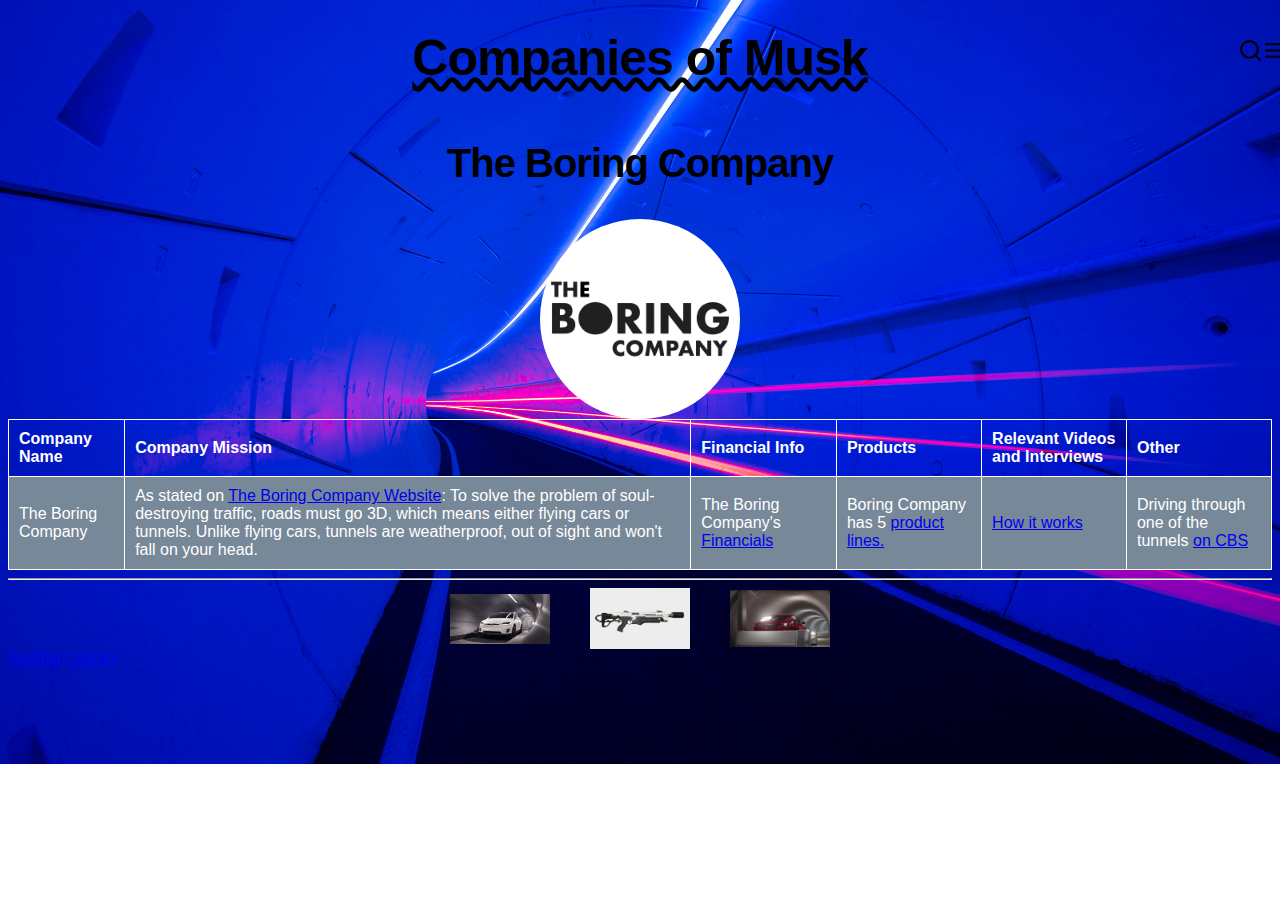
<file: projV1/boringcompany_page.html>
<!DOCTYPE html>
<html lang="en">
  <head>
    <meta charset="UTF-8" />
    <meta http-equiv="X-UA-Compatible" content="IE=edge" />
    <meta name="viewport" content="width=device-width, initial-scale=1.0" />
    <title>The Boring Company</title>
    <link rel="stylesheet" href="boringcompany_styles.css" />
  </head>
  <body class="body">
    <div class="boring_main">
      <div class="boring_header">
        <h1>Companies of Musk</h1>
      </div>
      <div class="icons">
        <img src="search.svg" alt="search icon" />
        <img src="menu.svg" alt="menu icon" id="menu" />
      </div>
      <div>
          <h2>The Boring Company</h2>
      </div>
      <div class="boring_Logo">
        <img src="Boring_Company_Logo.png" alt="boring_Logo" />
      </div>
    </div>
    <div class="infotable">
      <table>
        <tr>
          <th>Company Name</th>
          <th>Company Mission</th>
          <th>Financial Info</th>
          <th>Products</th>
          <th>Relevant Videos and Interviews</th>
          <th>Other</th>
        </tr>
        <tr>
          <td>The Boring Company</td>
          <td>
            As stated on
            <a
              href="https://www.boringcompany.com/"
              >The Boring Company Website</a>: To solve the problem of soul-destroying traffic, roads must go 3D, which means either flying cars or tunnels. Unlike flying cars, tunnels are weatherproof, out of sight and won't fall on your head.
            
            <td>The Boring Company's <a href="https://www.crunchbase.com/organization/the-boring-company/company_financials">Financials</td>
          </td>
          <td>Boring Company has 5 <a href="https://www.boringcompany.com/products">product lines.</a></td>
          <td><a href="https://www.youtube.com/watch?v=Q4VGQPk2Dl8">How it works</a></td>
          <td>Driving through one of the tunnels <a href="https://www.youtube.com/watch?v=F0vkv-XclUg">on CBS</a></td>
        </tr>
      </table>
      <hr>
      <div class="images">
          <img src="tunnels.jpg" alt="tunnels">
          <img src="flamethrower.jpg" alt="flamethrower">
          <img src="the-boring-company-concept_100606623.jpg" alt="concept">
      </div>
    </div>
  </body>
  <div class="bottom">
    <a href="sitemap.html">SiteMap</a>
    <a href="index.html">Contact</a>
    
</div>
</html>
</file>
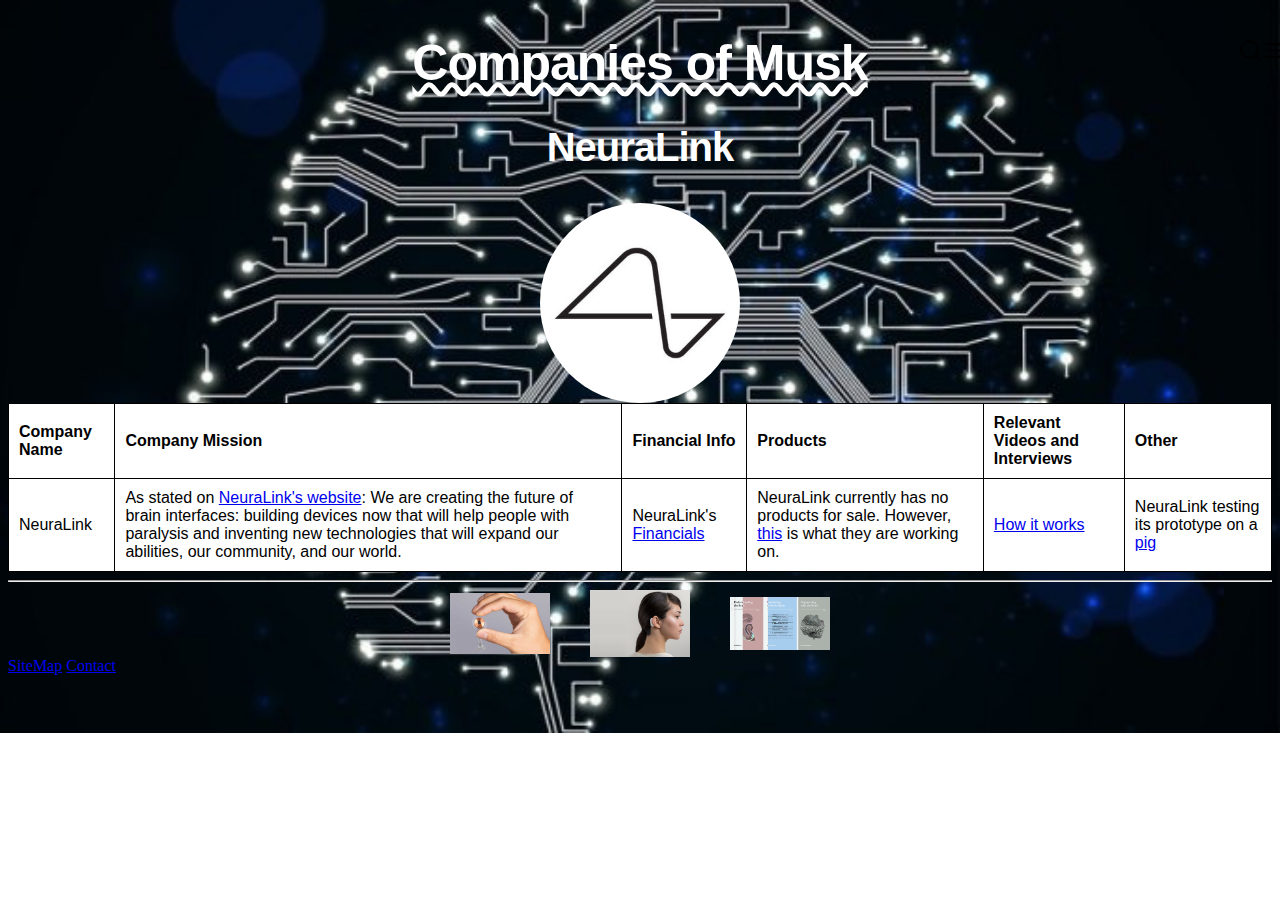
<file: projV1/neuralink_page.html>
<!DOCTYPE html>
<html lang="en">
  <head>
    <meta charset="UTF-8" />
    <meta http-equiv="X-UA-Compatible" content="IE=edge" />
    <meta name="viewport" content="width=device-width, initial-scale=1.0" />
    <title>NeuraLink</title>
    <link rel="stylesheet" href="nerualink_styles.css" />
  </head>
  <body class="body">
    <div class="boring_main">
      <div class="boring_header">
        <h1>Companies of Musk</h1>
      </div>
      <div class="icons">
        <img src="search.svg" alt="search icon" />
        <img src="menu.svg" alt="menu icon" id="menu" />
      </div>
      <div>
          <h2>NeuraLink</h2>
      </div>
      <div class="neuralink_Logo">
        <img src="NeuraLink_Logo.jpg" alt="neuralink_Logo" />
      </div>
    </div>
    <div class="infotable">
      <table>
        <tr>
          <th>Company Name</th>
          <th>Company Mission</th>
          <th>Financial Info</th>
          <th>Products</th>
          <th>Relevant Videos and Interviews</th>
          <th>Other</th>
        </tr>
        <tr>
          <td>NeuraLink</td>
          <td>
            As stated on
            <a
              href="https://neuralink.com/about/"
              >NeuraLink's website</a>:  We are creating the future of brain interfaces: building devices now that will help people with paralysis and inventing new technologies that will expand our abilities, our community, and our world.
            
            <td>NeuraLink's <a href="https://www.crunchbase.com/organization/neuralink/company_financials">Financials</td>
          </td>
          <td>NeuraLink currently has no products for sale. However, <a href="https://neuralink.com/applications/">this</a> is what they are working on.</td>
          <td><a href="https://www.youtube.com/watch?v=EPUHsnN9R9I">How it works</a></td>
          <td>NeuraLink testing its prototype on a <a href="https://www.youtube.com/watch?v=NqbQuZOFvOQ">pig</a></td>
        </tr>
      </table>
      <hr>
      <div class="images">
          <img src="neuralinkchip.jpeg" alt="TheChip">
          <img src="neuralink_2.0.jpg" alt="OnBody">
          <img src="Neuralink_Desktop_Foundation.gif" alt="gif">
      </div>
    </div>
  </body>
  <div class="bottom">
    <a href="sitemap.html">SiteMap</a>
    <a href="index.html">Contact</a>
</div>
</html>
</file>
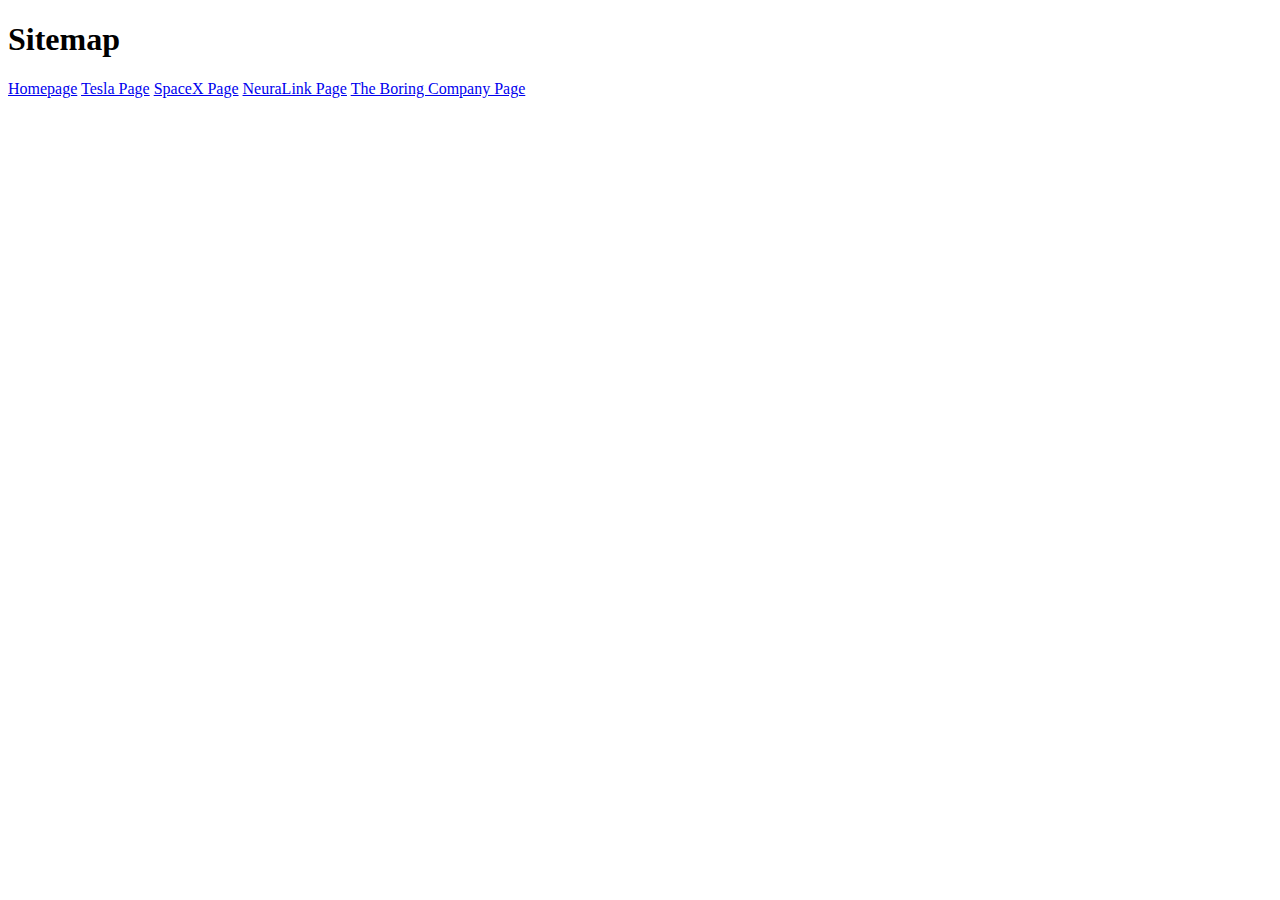
<file: projV1/sitemap.html>
<!DOCTYPE html>
<html lang="en">
<head>
    <meta charset="UTF-8">
    <meta http-equiv="X-UA-Compatible" content="IE=edge">
    <meta name="viewport" content="width=device-width, initial-scale=1.0">
    <title>Document</title>
</head>
<body>
    <h1>Sitemap</h1>
    <div class="links">
        <a href="index.html">Homepage</a>
        <a href="tesla_page.html">Tesla Page</a>
        <a href="spacex_page.html">SpaceX Page</a>
        <a href="neuralink_page.html">NeuraLink Page</a>
        <a href="boringcompany_page.html">The Boring Company Page</a>
    </div>
</body>
</html>
</file>
<file: styles/index_homepage.css>
.header {
  display: flex;
  align-items: center;
  justify-content: center;
  width: 100%;
  height: 100px;
}
body {
  width: 1500px;
}
.logos {
  display: flex;
  width: 100%;
  height: 150px;
  align-items: center;
  justify-content: center;
}
.logo {
  display: flex;
  align-items: center;
  justify-content: center;
  width: 25%;
}
.logo img {
  max-height: 150px;
  max-width: 100%;
  transition-duration: 0.5s;
}
.logo img:hover {
  max-height: 300px;
  transition-duration: 1s;
  transform: rotate(360deg);
}
.eloninfo {
  display: flex;
  align-items: center;
  justify-content: flex-start;
  background-color: white;
  border-radius: 15%;
  border: grey;
}
.eloninfo img {
  height: 200px;
  width: 200px;
  border-radius: 50%;
}
.eloninfo p {
  margin-left: 20px;
}
.infoheader {
  width: 100%;
  text-align: left;
  color: white;
}
.menubar {
  height: 100%;
  right: 0;
  display: none;
  width: 300px;
}
.gallery {
  display: flex;
  align-items: center;
  justify-content: center;
  animation: mymove 5s infinite;
}
@keyframes mymove {
  from {
    background-color: whitesmoke;
  }
  to {
    background-color: grey;
  }
}
.gallery img {
  max-width: 200px;
  margin: 0px 20px;
  transition-duration: 1s;
}
.gallery img:hover {
  transition-duration: 1s;
  max-width: 350px;
  max-height: 350px;
}
a {
  text-decoration: none;
}

* {
  font-family: -apple-system, BlinkMacSystemFont, "Segoe UI", Roboto, Oxygen,
    Ubuntu, Cantarell, "Open Sans", "Helvetica Neue", sans-serif;
}
h1 {
  color: red;
  font-size: 80px;
  font-weight: bold;
  letter-spacing: -1px;
  line-height: 1;
  text-align: center;
  justify-content: center;
  font-family: "Zen Dots", cursive;
}
h2 {
  color: #111;
  font-family: "Zen Dots", cursive;
  font-size: 25px;
  font-weight: 300;
  line-height: 32px;
  margin: 0 0 36px;
  text-align: center;
  justify-content: center;
}
h3 {
  color: #111;
  font-family: "Zen Dots", cursive;
  font-size: 25px;
  font-weight: 300;
  line-height: 32px;
  margin: 0 0 36px;
  text-align: center;
  justify-content: center;
}
form {
  background-color: white;
  align-items: left;
  text-align: left;
}
form div {
  text-align: left;
  justify-content: center;
  align-items: left;
  position: absolute;
}
div #description {
  padding: 10px;
  text-align: center;
}
.form {
  align-items: left;
  position: fixed;
  justify-content: left;
  text-align: left;
}
.dropbtn {
  background-color: whitesmoke;
  color: white;
  padding: 16px;
  font-size: 16px;
  border: none;
  cursor: pointer;
}
.dropbtn img {
  height: 20px;
  width: 20px;
}

.dropdown {
  position: relative;
  display: inline-block;
}

.dropdown-content {
  display: none;
  position: absolute;
  right: 0;
  background-color: #f9f9f9;
  min-width: 160px;
  box-shadow: 0px 8px 16px 0px rgba(0, 0, 0, 0.2);
  z-index: 1;
}

.dropdown-content a {
  color: black;
  padding: 12px 16px;
  text-decoration: none;
  display: block;
}

.dropdown-content a:hover {
  background-color: whitesmoke;
}
.dropdown:hover .dropdown-content {
  display: block;
}
.dropdown:hover .dropbtn {
  background-color: whitesmoke;
}
.background_color {
  background-color: whitesmoke;
}
.infoheadercolor {
  background-color: whitesmoke;
}
.eloninfo a {
  text-decoration: underline;
}
</file>
<file: projV1/project_version_1.css>
.header {
  display: flex;
  align-items: center;
  justify-content: center;
  width: 100%;
  height: 100px;
}
.icons {
  width: 100%;
  display: flex;
  position: fixed;
  top: 0;
  justify-content: flex-end;
  height: 100px;
  align-items: center;
}
.icons img {
  height: 25px;
  width: 25px;
}
body {
  width: 1500px;
}
.main {
  width: 1500px;
}
.logos {
  display: flex;
  width: 100%;
  height: 150px;
  align-items: center;
  justify-content: center;
}
.logo {
  display: flex;
  align-items: center;
  justify-content: center;
  width: 25%;
}
.logo img {
  max-height: 150px;
  max-width: 100%;
  transition-duration: 0.5s;
}
.logo img:hover {
  max-height: 200px;
  transition-duration: 0.5s;
}
.eloninfo {
  display: flex;
  align-items: center;
  justify-content: flex-start;
}
.eloninfo img {
  height: 200px;
  width: 200px;
  border-radius: 50%;
}
.eloninfo p {
  margin-left: 100px;
}
.infoheader {
  width: 100%;
  text-align: left;
}
.menubar {
  height: 100%;
  right: 0;
  display: none;
  width: 300px;
}
.icons:hover .menubar {
  display: block;
}
.gallery {
  display: flex;
  align-items: center;
  justify-content: center;
}
.gallery img {
  max-width: 200px;
  margin: 0px 20px;
  transition-duration: 1s;
}
.gallery img:hover {
  transition-duration: 1s;
  max-width: 600px;
  max-height: 600px;
}

* {
  font-family: -apple-system, BlinkMacSystemFont, "Segoe UI", Roboto, Oxygen,
    Ubuntu, Cantarell, "Open Sans", "Helvetica Neue", sans-serif;
}
h1 {
  font-family: -apple-system, BlinkMacSystemFont, "Segoe UI", Roboto, Oxygen,
    Ubuntu, Cantarell, "Open Sans", "Helvetica Neue", sans-serif;
  font-size: 50px;
  color: black;
  letter-spacing: -1px;
  text-decoration-line: underline;
  text-decoration-style: wavy;
  text-decoration-skip-ink: none;
}
.form {
  background-color: lightslategrey;
}
</file>
<file: project_version_1.css>
.header {
  display: flex;
  align-items: center;
  justify-content: center;
  width: 100%;
  height: 100px;
}
.icons {
  width: 100%;
  display: flex;
  position: fixed;
  top: 0;
  justify-content: flex-end;
  height: 100px;
  align-items: center;
}
.icons img {
  height: 25px;
  width: 25px;
}
body {
  width: 1500px;
}
.main {
  width: 1500px;
}
.logos {
  display: flex;
  width: 100%;
  height: 150px;
  align-items: center;
  justify-content: center;
}
.logo {
  display: flex;
  align-items: center;
  justify-content: center;
  width: 25%;
}
.logo img {
  max-height: 150px;
  max-width: 100%;
  transition-duration: 0.5s;
}
.logo img:hover {
  max-height: 200px;
  transition-duration: 0.5s;
}
.eloninfo {
  display: flex;
  align-items: center;
  justify-content: flex-start;
}
.eloninfo img {
  height: 200px;
  width: 200px;
  border-radius: 50%;
}
.eloninfo p {
  margin-left: 100px;
}
.infoheader {
  width: 100%;
  text-align: left;
}
.menubar {
  height: 100%;
  right: 0;
  display: none;
  width: 300px;
}
.icons:hover .menubar {
  display: block;
}
.gallery {
  display: flex;
  align-items: center;
  justify-content: center;
}
.gallery img {
  max-width: 200px;
  margin: 0px 20px;
  transition-duration: 1s;
}
.gallery img:hover {
  transition-duration: 1s;
  max-width: 350px;
  max-height: 350px;
}

* {
  font-family: -apple-system, BlinkMacSystemFont, "Segoe UI", Roboto, Oxygen,
    Ubuntu, Cantarell, "Open Sans", "Helvetica Neue", sans-serif;
}
h1 {
  font-family: -apple-system, BlinkMacSystemFont, "Segoe UI", Roboto, Oxygen,
    Ubuntu, Cantarell, "Open Sans", "Helvetica Neue", sans-serif;
  font-size: 50px;
  color: black;
  letter-spacing: -1px;
  text-decoration-line: underline;
  text-decoration-style: wavy;
  text-decoration-skip-ink: none;
}
.form {
  background-color: lightslategrey;
}
</file>
<file: styles/boringcompany_styles.css>
.boring_header {
  display: flex;
  align-items: center;
  justify-content: center;
  width: 100%;
  height: 100px;
}
.boring_Logo img {
  display: block;
  margin-left: auto;
  margin-right: auto;
  width: 200px;
  height: 200px;
  border-radius: 50%;
}
table {
  font-family: -apple-system, BlinkMacSystemFont, "Segoe UI", Roboto, Oxygen,
    Ubuntu, Cantarell, "Open Sans", "Helvetica Neue", sans-serif;
  border-collapse: collapse;
  width: auto;
  color: white;
}
td,
th {
  border: 1px solid white;
  text-align: left;
  padding: 10px;
}
tr:nth-child(even) {
  background-color: lightslategrey;
}
.images img {
  display: flex;
  max-width: 100px;
  max-height: 100px;
  align-items: center;
  justify-content: center;
  padding: 0px 20px;
  transition-duration: 1s;
}
.images {
  display: flex;
  justify-content: center;
  align-items: center;
}
.images img:hover {
  transition-duration: 1s;
  max-width: 350px;
  max-height: 350px;
}
h1 {
  color: #111;
  font-family: "Zen Dots", cursive;
  font-size: 80px;
  font-weight: bold;
  letter-spacing: -1px;
  line-height: 1;
  text-align: center;
  justify-content: center;
}
h2 {
  font-family: "Zen Dots", cursive;
  font-size: 40px;
  color: black;
  letter-spacing: -1px;
  text-align: center;
}
body {
  background-image: url("/images/boringbackground.jpg");
  background-position: center;
  background-repeat: no-repeat;
  background-size: cover;
}
.searchbar {
  border-radius: 50%;
}
.dropbtn {
  background-color: whitesmoke;
  color: white;
  padding: 16px;
  font-size: 16px;
  border: none;
  cursor: pointer;
  border-radius: 50%;
}

.dropdown {
  position: relative;
  display: inline-block;
}
.dropdown-content {
  display: none;
  position: absolute;
  right: 0;
  background-color: #f9f9f9;
  min-width: 160px;
  box-shadow: 0px 8px 16px 0px rgba(0, 0, 0, 0.2);
  z-index: 1;
}
.dropdown-content a {
  color: black;
  padding: 12px 16px;
  text-decoration: none;
  display: block;
}
.dropdown-content a:hover {
  background-color: whitesmoke;
}
.dropdown:hover .dropdown-content {
  display: block;
}
.dropdown:hover .dropbtn {
  background-color: whitesmoke;
}
.background_color {
  background-color: whitesmoke;
}
.infoheadercolor {
  background-color: whitesmoke;
}
.bottom {
  font-weight: bold;
  color: white;
}
a {
  text-decoration: none;
}
.bottom a {
  text-decoration: underline;
  color: white;
}
td a {
  text-decoration: underline;
}
.dropbtn img {
  height: 20px;
  width: 20px;
}
</file>
<file: styles/nerualink_styles.css>
.neuralink_header {
  display: flex;
  align-items: center;
  justify-content: center;
  width: 100%;
  height: 100px;
}
.neuralink_Logo img {
  display: block;
  /* margin-left: auto;
  margin-right: auto; */
  width: 200px;
  height: 200px;
  border-radius: 50%;
  margin: auto;
}
table {
  font-family: -apple-system, BlinkMacSystemFont, "Segoe UI", Roboto, Oxygen,
    Ubuntu, Cantarell, "Open Sans", "Helvetica Neue", sans-serif;
  border-collapse: collapse;
  width: auto;
  color: white;
}
td,
th {
  border: 1px solid black;
  text-align: left;
  padding: 10px;
  background-color: whitesmoke;
}
tr:nth-child(even) {
  background-color: lightslategrey;
}
.images img {
  display: flex;
  max-width: 100px;
  max-height: 100px;
  align-items: center;
  justify-content: center;
  padding: 0px 20px;
  transition-duration: 1s;
}
.images {
  display: flex;
  justify-content: center;
  align-items: center;
}
.images img:hover {
  transition-duration: 1s;
  max-width: 350px;
  max-height: 350px;
}
h1 {
  color:white;
  font-family: "Zen Dots", cursive;
  font-size: 80px;
  font-weight: bold;
  letter-spacing: -1px;
  line-height: 1;
  text-align: center;
  justify-content: center;
}
h2 {
  font-family: "Zen Dots", cursive;
  font-size: 40px;
  color:white;
  letter-spacing: -1px;
  text-align: center;
  justify-content: center;

}
body {
  background-image: url("/images/neurabg.jpg");
  background-position: center;
  background-repeat: no-repeat;
  background-size: cover;
}
.boring_header {
  width: 100%;
  text-align: center;
}
td,
th {
  color: black;
}
.dropbtn {
  background-color: whitesmoke;
  color: white;
  padding: 16px;
  font-size: 16px;
  border: none;
  cursor:pointer;
  border-radius: 50%;
}

.dropdown {
  position: relative;
  display: inline-block;
}
.dropdown-content {
  display: none;
  position: absolute;
  right: 0;
  background-color: #f9f9f9;
  min-width: 160px;
  box-shadow: 0px 8px 16px 0px rgba(0, 0, 0, 0.2);
  z-index: 1;
}
.dropdown-content a {
  color: black;
  padding: 12px 16px;
  text-decoration: none;
  display: block;
}
.dropdown-content a:hover {
  background-color: whitesmoke;
}
.dropdown:hover .dropdown-content {
  display: block;
}
.dropdown:hover .dropbtn {
  background-color: whitesmoke;
}
.background_color {
  background-color: whitesmoke;
}
.infoheadercolor {
  background-color: whitesmoke;
}
.bottom {
  color: white;
}
a {
  text-decoration: none;
}
.bottom a {
  color: white;
  text-decoration: underline;
}
.searchbar {
  border-radius: 50%;
}
td a {
  text-decoration: underline;
}
.dropbtn img {
  height: 20px;
  width: 20px;
}
</file>
<file: styles/spacex_styles.css>
.spacex_header {
  display: flex;
  align-items: center;
  justify-content: center;
  width: 100%;
  height: 100px;
}
.SpaceX_Logo img {
  display: block;
  margin-left: auto;
  margin-right: auto;
  width: 200px;
  height: 200px;
}
table {
  font-family: -apple-system, BlinkMacSystemFont, "Segoe UI", Roboto, Oxygen,
    Ubuntu, Cantarell, "Open Sans", "Helvetica Neue", sans-serif;
  border-collapse: collapse;
  width: auto;
  color: white;
}
td,
th {
  border: 1px solid white;
  text-align: left;
  padding: 10px;
}
tr:nth-child(even) {
  background-color: lightslategrey;
}
.images img {
  display: flex;
  max-width: 100px;
  max-height: 100px;
  align-items: center;
  justify-content: center;
  padding: 0px 20px;
  transition-duration: 1s;
}
.images {
  display: flex;
  justify-content: center;
  align-items: center;
}
.images img:hover {
  transition-duration: 1s;
  max-width: 350px;
  max-height: 350px;
}
h1 {
  color: whitesmoke;
  font-family: 'Zen Dots', cursive;
  font-size: 80px;
  font-weight: bold;
  letter-spacing: -1px;
  line-height: 1;
  text-align: center;
  justify-content: center;
}
a {
  text-decoration: none;
}
h2 {
  font-family: 'Zen Dots', cursive;
  font-size: 40px;
  color: whitesmoke;
  letter-spacing: -1px;
  text-align: center;
}
body {
  background-image: url("/images/spacegb2.gif");
  background-position: center;
  background-repeat: no-repeat;
  background-size: cover;
}
.bottom {
  color: white;
}
.dropbtn {
  background-color: whitesmoke;
  color: white;
  padding: 16px;
  font-size: 16px;
  border: none;
  cursor: url('');
  border-radius: 50%;
}

.dropdown {
  position: relative;
  display: inline-block;
}

.dropdown-content {
  display: none;
  position: absolute;
  right: 0;
  background-color: #f9f9f9;
  min-width: 160px;
  box-shadow: 0px 8px 16px 0px rgba(0, 0, 0, 0.2);
  z-index: 1;
}

.dropdown-content a {
  color: black;
  padding: 12px 16px;
  text-decoration: none;
  display: block;
  background-color: transparent;
}

.dropdown-content a:hover {
  background-color: whitesmoke;
}
.dropdown:hover .dropdown-content {
  display: block;
}
.dropdown:hover .dropbtn {
  background-color: whitesmoke;
}
.background_color {
  background-color: whitesmoke;
}
.infoheadercolor {
  background-color: whitesmoke;
}
.bottom a {
  text-decoration: underline;
  color: white;
}
.searchbar {
  border-radius: 50%;
}
td a {
  text-decoration: underline;
}
.dropbtn img {
  height: 20px;
  width: 20px;
}
</file>
<file: styles/tesla_styles.css>
.tesla_header {
  display: flex;
  align-items: center;
  justify-content: center;
  width: 100%;
  height: 100px;
}
.Tesla_Logo img {
  display: block;
  margin-left: auto;
  margin-right: auto;
  width: 200px;
  height: 200px;
}
table {
  font-family: -apple-system, BlinkMacSystemFont, "Segoe UI", Roboto, Oxygen,
    Ubuntu, Cantarell, "Open Sans", "Helvetica Neue", sans-serif;
  border-collapse: collapse;
  width: auto;
}
a {
  text-decoration: none;
}
td,
th {
  border: 1px solid white;
  text-align: left;
  padding: 10px;
}
tr:nth-child(even) {
  background-color: lightslategrey;
}
.images img {
  display: flex;
  max-width: 100px;
  max-height: 100px;
  align-items: center;
  justify-content: center;
  padding: 0px 20px;
  transition-duration: 1s;
}
.images {
  display: flex;
  justify-content: center;
  align-items: center;
}
.images img:hover {
  transition-duration: 1s;
  max-width: 350px;
  max-height: 350px;
}
h1 {
  color: #111;
  font-size: 80px;
  font-weight: bold;
  letter-spacing: -1px;
  line-height: 1px;
  text-align: center;
  justify-content: center;
  font-family: "Zen Dots", "cursive";
}
h2 {
  font-family: "Zen Dots", cursive;
  font-size: 60px;
  color: black;
  letter-spacing: -1px;
  text-align: center;
}
body {
  background-image: url("/images/teslabg.jpg");
  background-position: center;
  background-repeat: no-repeat;
  background-size: cover;
}
th {
  color: white;
  font-weight: bold;
}
.dropbtn {
  padding: 16px;
  font-size: 16px;
  border: none;
  cursor: pointer;
  border-radius: 50%;
}

.dropdown {
  position: relative;
  display: inline-block;
}
.searchbar {
  border-radius: 50%;
}

.dropdown-content {
  display: none;
  position: absolute;
  right: 0;
  min-width: 160px;
  box-shadow: 0px 8px 16px 0px rgba(0, 0, 0, 0.2);
  z-index: 1;
}
.dropdown-content a {
  color: black;
  padding: 12px 16px;
  text-decoration: none;
  display: block;
}
.dropdown-content a:hover {
  background-color: whitesmoke;
}
.dropdown:hover .dropdown-content {
  display: block;
}
.dropdown:hover .dropbtn {
  background-color: whitesmoke;
}
.background_color {
  background-color: whitesmoke;
}
.infoheadercolor {
  background-color: whitesmoke;
}

.bottom a {
  color: white;
  text-decoration: underline;
}
td a {
  text-decoration: underline;
}
.dropbtn img {
  height: 20px;
  width: 20px;
}
</file>
<file: projV1/boringcompany_styles.css>
.boring_header {
  display: flex;
  align-items: center;
  justify-content: center;
  width: 100%;
  height: 100px;
}
.boring_Logo img {
  display: block;
  margin-left: auto;
  margin-right: auto;
  width: 200px;
  height: 200px;
  border-radius: 50%;
}
table {
  font-family: -apple-system, BlinkMacSystemFont, "Segoe UI", Roboto, Oxygen,
    Ubuntu, Cantarell, "Open Sans", "Helvetica Neue", sans-serif;
  border-collapse: collapse;
  width: auto;
  color: white;
}
td,
th {
  border: 1px solid white;
  text-align: left;
  padding: 10px;
}
tr:nth-child(even) {
  background-color: lightslategrey;
}
.images img {
  display: flex;
  max-width: 100px;
  max-height: 100px;
  align-items: center;
  justify-content: center;
  padding: 0px 20px;
  transition-duration: 1s;
}
.images {
  display: flex;
  justify-content: center;
  align-items: center;
}
.images img:hover {
  transition-duration: 1s;
  max-width: 550px;
  max-height: 550px;
}
h1 {
  font-family: -apple-system, BlinkMacSystemFont, "Segoe UI", Roboto, Oxygen,
    Ubuntu, Cantarell, "Open Sans", "Helvetica Neue", sans-serif;
  font-size: 50px;
  color: black;
  letter-spacing: -1px;
  text-decoration-line: underline;
  text-decoration-style: wavy;
  text-decoration-skip-ink: none;
}
h2 {
  font-family: -apple-system, BlinkMacSystemFont, "Segoe UI", Roboto, Oxygen,
    Ubuntu, Cantarell, "Open Sans", "Helvetica Neue", sans-serif;
  font-size: 40px;
  color: black;
  letter-spacing: -1px;
  text-align: center;
}
body {
  background-image: url("boringbackground.jpg");
  background-position: center;
  background-repeat: no-repeat;
  background-size: cover;
}
.icons {
  width: 100%;
  display: flex;
  position: fixed;
  top: 0;
  justify-content: flex-end;
  height: 100px;
  align-items: center;
}
.icons img {
  height: 25px;
  width: 25px;
}
.bottom {
    color: white;
}
</file>
<file: projV1/nerualink_styles.css>
.neuralink_header {
  display: flex;
  align-items: center;
  justify-content: center;
  width: 100%;
  height: 100px;
}
.neuralink_Logo img {
  display: block;
  margin-left: auto;
  margin-right: auto;
  width: 200px;
  height: 200px;
  border-radius: 50%;
}
table {
  font-family: -apple-system, BlinkMacSystemFont, "Segoe UI", Roboto, Oxygen,
    Ubuntu, Cantarell, "Open Sans", "Helvetica Neue", sans-serif;
  border-collapse: collapse;
  width: auto;
  color: white;
}
td,
th {
  border: 1px solid black;
  text-align: left;
  padding: 10px;
  background-color: white;
}
tr:nth-child(even) {
  background-color: lightslategrey;
}
.images img {
  display: flex;
  max-width: 100px;
  max-height: 100px;
  align-items: center;
  justify-content: center;
  padding: 0px 20px;
  transition-duration: 1s;
}
.images {
  display: flex;
  justify-content: center;
  align-items: center;
}
.images img:hover {
  transition-duration: 1s;
  max-width: 550px;
  max-height: 550px;
}
h1 {
  font-family: -apple-system, BlinkMacSystemFont, "Segoe UI", Roboto, Oxygen,
    Ubuntu, Cantarell, "Open Sans", "Helvetica Neue", sans-serif;
  font-size: 50px;
  color: white;
  letter-spacing: -1px;
  text-decoration-line: underline;
  text-decoration-style: wavy;
  text-decoration-skip-ink: none;
}
h2 {
  font-family: -apple-system, BlinkMacSystemFont, "Segoe UI", Roboto, Oxygen,
    Ubuntu, Cantarell, "Open Sans", "Helvetica Neue", sans-serif;
  font-size: 40px;
  color: white;
  letter-spacing: -1px;
  text-align: center;
}
body {
  background-image: url("neurabackgr.jpg");
  background-position: center;
  background-repeat: no-repeat;
  background-size: cover;
}
.boring_header {
  width: 100%;
  text-align: center;
}
td,
th {
  color: black;
}
.icons {
  width: 100%;
  display: flex;
  position: fixed;
  top: 0;
  justify-content: flex-end;
  height: 100px;
  align-items: center;
}
.icons img {
  height: 25px;
  width: 25px;
}
.bottom {
    color: white;
}
</file>
